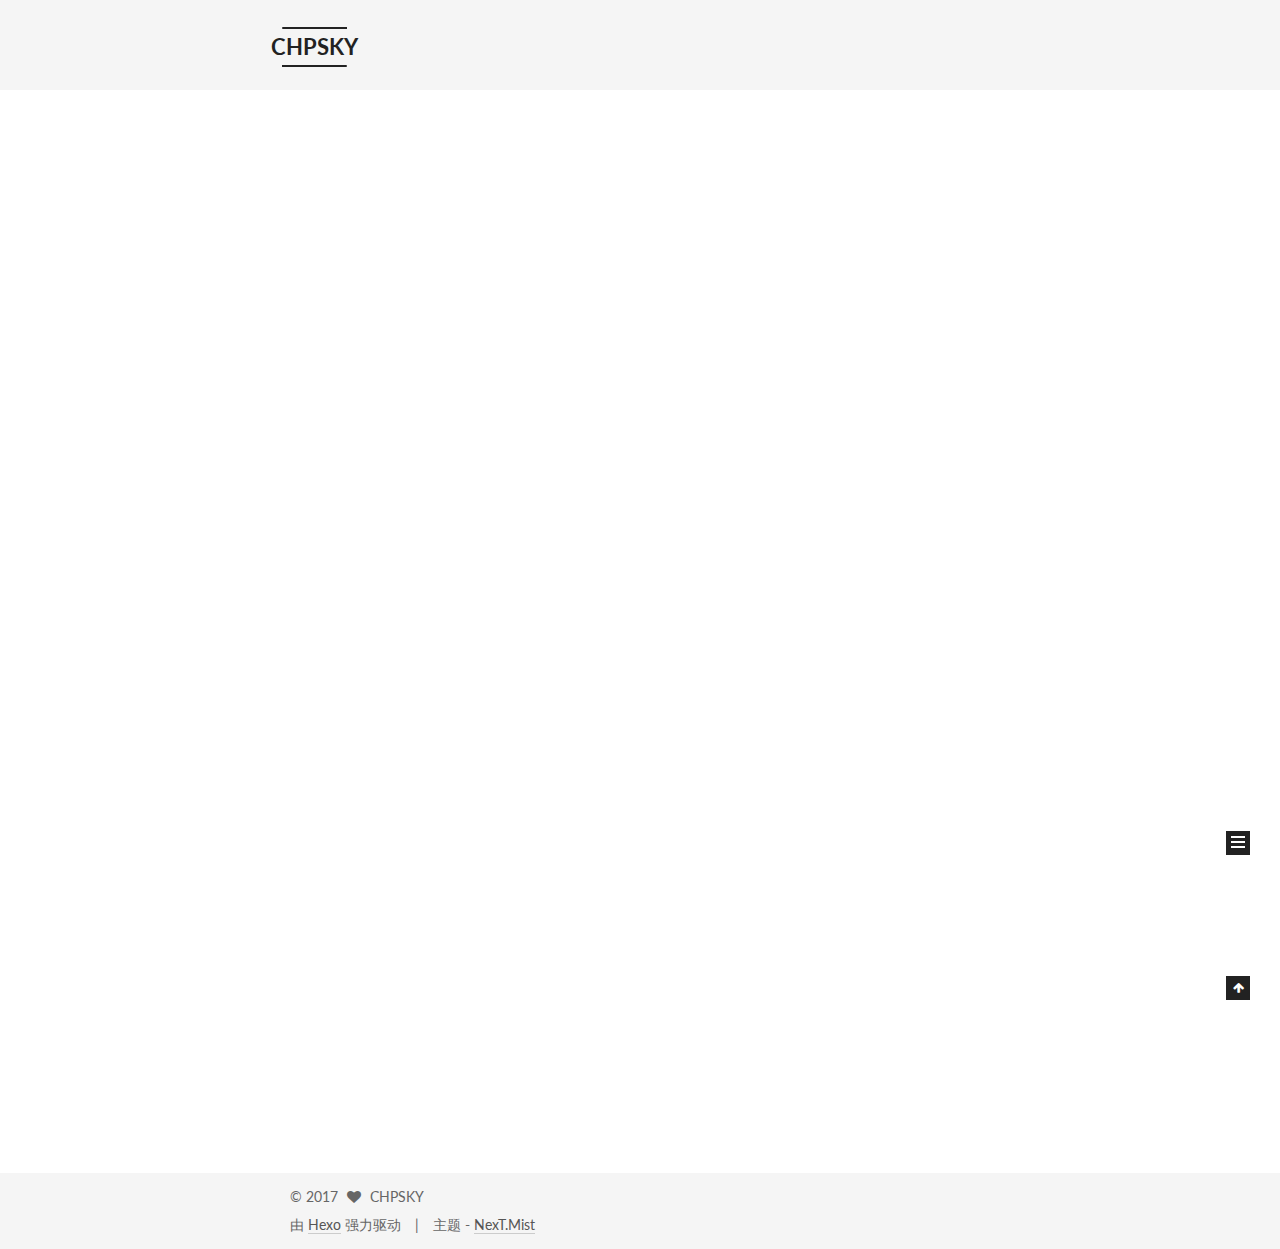
<file: index.html>
<!doctype html>



  


<html class="theme-next mist use-motion" lang="zh-Hans">
<head>
  <meta charset="UTF-8"/>
<meta http-equiv="X-UA-Compatible" content="IE=edge" />
<meta name="viewport" content="width=device-width, initial-scale=1, maximum-scale=1"/>



<meta http-equiv="Cache-Control" content="no-transform" />
<meta http-equiv="Cache-Control" content="no-siteapp" />















  
  
  <link href="/lib/fancybox/source/jquery.fancybox.css?v=2.1.5" rel="stylesheet" type="text/css" />




  
  
  
  

  
    
    
  

  

  

  

  

  
    
    
    <link href="//fonts.googleapis.com/css?family=Lato:300,300italic,400,400italic,700,700italic&subset=latin,latin-ext" rel="stylesheet" type="text/css">
  






<link href="/lib/font-awesome/css/font-awesome.min.css?v=4.6.2" rel="stylesheet" type="text/css" />

<link href="/css/main.css?v=5.1.0" rel="stylesheet" type="text/css" />


  <meta name="keywords" content="Hexo, NexT" />








  <link rel="shortcut icon" type="image/x-icon" href="/favicon.ico?v=5.1.0" />






<meta property="og:type" content="website">
<meta property="og:title" content="CHPSKY">
<meta property="og:url" content="http://yoursite.com/index.html">
<meta property="og:site_name" content="CHPSKY">
<meta name="twitter:card" content="summary">
<meta name="twitter:title" content="CHPSKY">



<script type="text/javascript" id="hexo.configurations">
  var NexT = window.NexT || {};
  var CONFIG = {
    root: '/',
    scheme: 'Mist',
    sidebar: {"position":"left","display":"always","offset":12,"offset_float":0,"b2t":false,"scrollpercent":false},
    fancybox: true,
    motion: true,
    duoshuo: {
      userId: '0',
      author: '博主'
    },
    algolia: {
      applicationID: '',
      apiKey: '',
      indexName: '',
      hits: {"per_page":10},
      labels: {"input_placeholder":"Search for Posts","hits_empty":"We didn't find any results for the search: ${query}","hits_stats":"${hits} results found in ${time} ms"}
    }
  };
</script>



  <link rel="canonical" href="http://yoursite.com/"/>





  <title> CHPSKY </title>
</head>

<body itemscope itemtype="http://schema.org/WebPage" lang="zh-Hans">

  














  
  
    
  

  <div class="container one-collumn sidebar-position-left 
   page-home 
 ">
    <div class="headband"></div>

    <header id="header" class="header" itemscope itemtype="http://schema.org/WPHeader">
      <div class="header-inner"><div class="site-brand-wrapper">
  <div class="site-meta ">
    

    <div class="custom-logo-site-title">
      <a href="/"  class="brand" rel="start">
        <span class="logo-line-before"><i></i></span>
        <span class="site-title">CHPSKY</span>
        <span class="logo-line-after"><i></i></span>
      </a>
    </div>
      
        <p class="site-subtitle"></p>
      
  </div>

  <div class="site-nav-toggle">
    <button>
      <span class="btn-bar"></span>
      <span class="btn-bar"></span>
      <span class="btn-bar"></span>
    </button>
  </div>
</div>

<nav class="site-nav">
  

  
    <ul id="menu" class="menu">
      
        
        <li class="menu-item menu-item-home">
          <a href="/" rel="section">
            
              <i class="menu-item-icon fa fa-fw fa-home"></i> <br />
            
            首页
          </a>
        </li>
      
        
        <li class="menu-item menu-item-archives">
          <a href="/archives" rel="section">
            
              <i class="menu-item-icon fa fa-fw fa-archive"></i> <br />
            
            归档
          </a>
        </li>
      
        
        <li class="menu-item menu-item-tags">
          <a href="/tags" rel="section">
            
              <i class="menu-item-icon fa fa-fw fa-tags"></i> <br />
            
            标签
          </a>
        </li>
      

      
    </ul>
  

  
</nav>



 </div>
    </header>

    <main id="main" class="main">
      <div class="main-inner">
        <div class="content-wrap">
          <div id="content" class="content">
            
  <section id="posts" class="posts-expand">
    
      

  

  
  
  

  <article class="post post-type-normal " itemscope itemtype="http://schema.org/Article">
    <link itemprop="mainEntityOfPage" href="http://yoursite.com/2017/03/07/hello-world/">

    <span hidden itemprop="author" itemscope itemtype="http://schema.org/Person">
      <meta itemprop="name" content="CHPSKY">
      <meta itemprop="description" content="">
      <meta itemprop="image" content="/uploads/IMG_1182.png">
    </span>

    <span hidden itemprop="publisher" itemscope itemtype="http://schema.org/Organization">
      <meta itemprop="name" content="CHPSKY">
    </span>

    
      <header class="post-header">

        
        
          <h1 class="post-title" itemprop="name headline">
            
            
              
                
                <a class="post-title-link" href="/2017/03/07/hello-world/" itemprop="url">
                  Hello World
                </a>
              
            
          </h1>
        

        <div class="post-meta">
          <span class="post-time">
            
              <span class="post-meta-item-icon">
                <i class="fa fa-calendar-o"></i>
              </span>
              
                <span class="post-meta-item-text">发表于</span>
              
              <time title="创建于" itemprop="dateCreated datePublished" datetime="2017-03-07T13:14:08+08:00">
                2017-03-07
              </time>
            

            

            
          </span>

          

          
            
              <span class="post-comments-count">
                <span class="post-meta-divider">|</span>
                <span class="post-meta-item-icon">
                  <i class="fa fa-comment-o"></i>
                </span>
                <a href="/2017/03/07/hello-world/#comments" itemprop="discussionUrl">
                  <span class="post-comments-count ds-thread-count" data-thread-key="2017/03/07/hello-world/" itemprop="commentCount"></span>
                </a>
              </span>
            
          

          
          

          

          

          

        </div>
      </header>
    


    <div class="post-body" itemprop="articleBody">

      
      

      
        
          
            <p>Welcome to <a href="https://hexo.io/" target="_blank" rel="external">Hexo</a>! This is your very first post. Check <a href="https://hexo.io/docs/" target="_blank" rel="external">documentation</a> for more info. If you get any problems when using Hexo, you can find the answer in <a href="https://hexo.io/docs/troubleshooting.html" target="_blank" rel="external">troubleshooting</a> or you can ask me on <a href="https://github.com/hexojs/hexo/issues" target="_blank" rel="external">GitHub</a>.</p>
<h2 id="Quick-Start"><a href="#Quick-Start" class="headerlink" title="Quick Start"></a>Quick Start</h2><h3 id="Create-a-new-post"><a href="#Create-a-new-post" class="headerlink" title="Create a new post"></a>Create a new post</h3><figure class="highlight bash"><table><tr><td class="gutter"><pre><div class="line">1</div></pre></td><td class="code"><pre><div class="line">$ hexo new <span class="string">"My New Post"</span></div></pre></td></tr></table></figure>
<p>More info: <a href="https://hexo.io/docs/writing.html" target="_blank" rel="external">Writing</a></p>
<h3 id="Run-server"><a href="#Run-server" class="headerlink" title="Run server"></a>Run server</h3><figure class="highlight bash"><table><tr><td class="gutter"><pre><div class="line">1</div></pre></td><td class="code"><pre><div class="line">$ hexo server</div></pre></td></tr></table></figure>
<p>More info: <a href="https://hexo.io/docs/server.html" target="_blank" rel="external">Server</a></p>
<h3 id="Generate-static-files"><a href="#Generate-static-files" class="headerlink" title="Generate static files"></a>Generate static files</h3><figure class="highlight bash"><table><tr><td class="gutter"><pre><div class="line">1</div></pre></td><td class="code"><pre><div class="line">$ hexo generate</div></pre></td></tr></table></figure>
<p>More info: <a href="https://hexo.io/docs/generating.html" target="_blank" rel="external">Generating</a></p>
<h3 id="Deploy-to-remote-sites"><a href="#Deploy-to-remote-sites" class="headerlink" title="Deploy to remote sites"></a>Deploy to remote sites</h3><figure class="highlight bash"><table><tr><td class="gutter"><pre><div class="line">1</div></pre></td><td class="code"><pre><div class="line">$ hexo deploy</div></pre></td></tr></table></figure>
<p>More info: <a href="https://hexo.io/docs/deployment.html" target="_blank" rel="external">Deployment</a></p>

          
        
      
    </div>

    <div>
      
    </div>

    <div>
      
    </div>


    <footer class="post-footer">
      

      

      

      
      
        <div class="post-eof"></div>
      
    </footer>
  </article>


    
  </section>

  

          
          </div>
          


          

        </div>
        
          
  
  <div class="sidebar-toggle">
    <div class="sidebar-toggle-line-wrap">
      <span class="sidebar-toggle-line sidebar-toggle-line-first"></span>
      <span class="sidebar-toggle-line sidebar-toggle-line-middle"></span>
      <span class="sidebar-toggle-line sidebar-toggle-line-last"></span>
    </div>
  </div>

  <aside id="sidebar" class="sidebar">
    <div class="sidebar-inner">

      

      

      <section class="site-overview sidebar-panel sidebar-panel-active">
        <div class="site-author motion-element" itemprop="author" itemscope itemtype="http://schema.org/Person">
          <img class="site-author-image" itemprop="image"
               src="/uploads/IMG_1182.png"
               alt="CHPSKY" />
          <p class="site-author-name" itemprop="name">CHPSKY</p>
           
              <p class="site-description motion-element" itemprop="description"></p>
          
        </div>
        <nav class="site-state motion-element">
        
          
            <div class="site-state-item site-state-posts">
              <a href="/archives">
                <span class="site-state-item-count">1</span>
                <span class="site-state-item-name">日志</span>
              </a>
            </div>
          

          

          

        </nav>

        

        <div class="links-of-author motion-element">
          
        </div>

        
        

        
        

        


      </section>

      

      

    </div>
  </aside>


        
      </div>
    </main>

    <footer id="footer" class="footer">
      <div class="footer-inner">
        <div class="copyright" >
  
  &copy; 
  <span itemprop="copyrightYear">2017</span>
  <span class="with-love">
    <i class="fa fa-heart"></i>
  </span>
  <span class="author" itemprop="copyrightHolder">CHPSKY</span>
</div>


<div class="powered-by">
  由 <a class="theme-link" href="https://hexo.io">Hexo</a> 强力驱动
</div>

<div class="theme-info">
  主题 -
  <a class="theme-link" href="https://github.com/iissnan/hexo-theme-next">
    NexT.Mist
  </a>
</div>


        

        
      </div>
    </footer>

    
      <div class="back-to-top">
        <i class="fa fa-arrow-up"></i>
        
      </div>
    
    
  </div>

  

<script type="text/javascript">
  if (Object.prototype.toString.call(window.Promise) !== '[object Function]') {
    window.Promise = null;
  }
</script>









  




  
  <script type="text/javascript" src="/lib/jquery/index.js?v=2.1.3"></script>

  
  <script type="text/javascript" src="/lib/fastclick/lib/fastclick.min.js?v=1.0.6"></script>

  
  <script type="text/javascript" src="/lib/jquery_lazyload/jquery.lazyload.js?v=1.9.7"></script>

  
  <script type="text/javascript" src="/lib/velocity/velocity.min.js?v=1.2.1"></script>

  
  <script type="text/javascript" src="/lib/velocity/velocity.ui.min.js?v=1.2.1"></script>

  
  <script type="text/javascript" src="/lib/fancybox/source/jquery.fancybox.pack.js?v=2.1.5"></script>


  


  <script type="text/javascript" src="/js/src/utils.js?v=5.1.0"></script>

  <script type="text/javascript" src="/js/src/motion.js?v=5.1.0"></script>



  
  

  

  


  <script type="text/javascript" src="/js/src/bootstrap.js?v=5.1.0"></script>



  

  
    
  

  <script type="text/javascript">
    var duoshuoQuery = {short_name:"chpsky"};
    (function() {
      var ds = document.createElement('script');
      ds.type = 'text/javascript';ds.async = true;
      ds.id = 'duoshuo-script';
      ds.src = (document.location.protocol == 'https:' ? 'https:' : 'http:') + '//static.duoshuo.com/embed.js';
      ds.charset = 'UTF-8';
      (document.getElementsByTagName('head')[0]
      || document.getElementsByTagName('body')[0]).appendChild(ds);
    })();
  </script>

  
    
    
    <script src="/lib/ua-parser-js/dist/ua-parser.min.js?v=0.7.9"></script>
    <script src="/js/src/hook-duoshuo.js"></script>
  













  
  

  

  

  

  


  

</body>
</html>
</file>
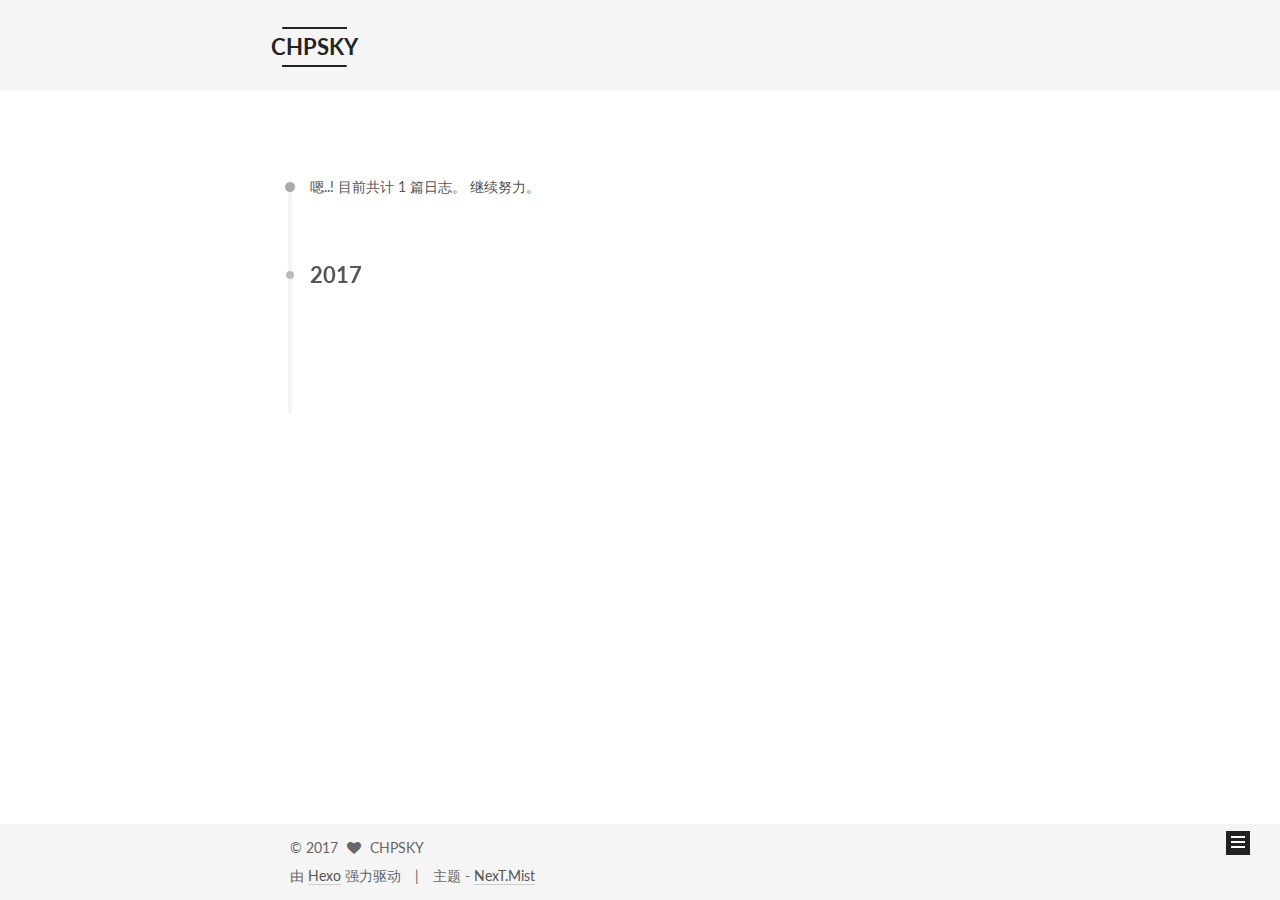
<file: archives/index.html>
<!doctype html>



  


<html class="theme-next mist use-motion" lang="zh-Hans">
<head>
  <meta charset="UTF-8"/>
<meta http-equiv="X-UA-Compatible" content="IE=edge" />
<meta name="viewport" content="width=device-width, initial-scale=1, maximum-scale=1"/>



<meta http-equiv="Cache-Control" content="no-transform" />
<meta http-equiv="Cache-Control" content="no-siteapp" />















  
  
  <link href="/lib/fancybox/source/jquery.fancybox.css?v=2.1.5" rel="stylesheet" type="text/css" />




  
  
  
  

  
    
    
  

  

  

  

  

  
    
    
    <link href="//fonts.googleapis.com/css?family=Lato:300,300italic,400,400italic,700,700italic&subset=latin,latin-ext" rel="stylesheet" type="text/css">
  






<link href="/lib/font-awesome/css/font-awesome.min.css?v=4.6.2" rel="stylesheet" type="text/css" />

<link href="/css/main.css?v=5.1.0" rel="stylesheet" type="text/css" />


  <meta name="keywords" content="Hexo, NexT" />








  <link rel="shortcut icon" type="image/x-icon" href="/favicon.ico?v=5.1.0" />






<meta property="og:type" content="website">
<meta property="og:title" content="CHPSKY">
<meta property="og:url" content="http://yoursite.com/archives/index.html">
<meta property="og:site_name" content="CHPSKY">
<meta name="twitter:card" content="summary">
<meta name="twitter:title" content="CHPSKY">



<script type="text/javascript" id="hexo.configurations">
  var NexT = window.NexT || {};
  var CONFIG = {
    root: '/',
    scheme: 'Mist',
    sidebar: {"position":"left","display":"always","offset":12,"offset_float":0,"b2t":false,"scrollpercent":false},
    fancybox: true,
    motion: true,
    duoshuo: {
      userId: '0',
      author: '博主'
    },
    algolia: {
      applicationID: '',
      apiKey: '',
      indexName: '',
      hits: {"per_page":10},
      labels: {"input_placeholder":"Search for Posts","hits_empty":"We didn't find any results for the search: ${query}","hits_stats":"${hits} results found in ${time} ms"}
    }
  };
</script>



  <link rel="canonical" href="http://yoursite.com/archives/"/>





  <title> 归档 | CHPSKY </title>
</head>

<body itemscope itemtype="http://schema.org/WebPage" lang="zh-Hans">

  














  
  
    
  

  <div class="container one-collumn sidebar-position-left  page-archive  ">
    <div class="headband"></div>

    <header id="header" class="header" itemscope itemtype="http://schema.org/WPHeader">
      <div class="header-inner"><div class="site-brand-wrapper">
  <div class="site-meta ">
    

    <div class="custom-logo-site-title">
      <a href="/"  class="brand" rel="start">
        <span class="logo-line-before"><i></i></span>
        <span class="site-title">CHPSKY</span>
        <span class="logo-line-after"><i></i></span>
      </a>
    </div>
      
        <p class="site-subtitle"></p>
      
  </div>

  <div class="site-nav-toggle">
    <button>
      <span class="btn-bar"></span>
      <span class="btn-bar"></span>
      <span class="btn-bar"></span>
    </button>
  </div>
</div>

<nav class="site-nav">
  

  
    <ul id="menu" class="menu">
      
        
        <li class="menu-item menu-item-home">
          <a href="/" rel="section">
            
              <i class="menu-item-icon fa fa-fw fa-home"></i> <br />
            
            首页
          </a>
        </li>
      
        
        <li class="menu-item menu-item-archives">
          <a href="/archives" rel="section">
            
              <i class="menu-item-icon fa fa-fw fa-archive"></i> <br />
            
            归档
          </a>
        </li>
      
        
        <li class="menu-item menu-item-tags">
          <a href="/tags" rel="section">
            
              <i class="menu-item-icon fa fa-fw fa-tags"></i> <br />
            
            标签
          </a>
        </li>
      

      
    </ul>
  

  
</nav>



 </div>
    </header>

    <main id="main" class="main">
      <div class="main-inner">
        <div class="content-wrap">
          <div id="content" class="content">
            

  <section id="posts" class="posts-collapse">
    <span class="archive-move-on"></span>

    <span class="archive-page-counter">
      
      
      
        
      
      嗯..! 目前共计 1 篇日志。 继续努力。
    </span>

    

      
      
      

      
        
        <div class="collection-title">
          <h2 class="archive-year motion-element" id="archive-year-2017">2017</h2>
        </div>
      
      

      

  <article class="post post-type-normal" itemscope itemtype="http://schema.org/Article">
    <header class="post-header">

      <h1 class="post-title">
        
            <a class="post-title-link" href="/2017/03/07/hello-world/" itemprop="url">
              
                <span itemprop="name">Hello World</span>
              
            </a>
        
      </h1>

      <div class="post-meta">
        <time class="post-time" itemprop="dateCreated"
              datetime="2017-03-07T13:14:08+08:00"
              content="2017-03-07" >
          03-07
        </time>
      </div>

    </header>
  </article>



    

  </section>

  


          
          </div>
          


          

        </div>
        
          
  
  <div class="sidebar-toggle">
    <div class="sidebar-toggle-line-wrap">
      <span class="sidebar-toggle-line sidebar-toggle-line-first"></span>
      <span class="sidebar-toggle-line sidebar-toggle-line-middle"></span>
      <span class="sidebar-toggle-line sidebar-toggle-line-last"></span>
    </div>
  </div>

  <aside id="sidebar" class="sidebar">
    <div class="sidebar-inner">

      

      

      <section class="site-overview sidebar-panel sidebar-panel-active">
        <div class="site-author motion-element" itemprop="author" itemscope itemtype="http://schema.org/Person">
          <img class="site-author-image" itemprop="image"
               src="/uploads/IMG_1182.png"
               alt="CHPSKY" />
          <p class="site-author-name" itemprop="name">CHPSKY</p>
           
              <p class="site-description motion-element" itemprop="description"></p>
          
        </div>
        <nav class="site-state motion-element">
        
          
            <div class="site-state-item site-state-posts">
              <a href="/archives">
                <span class="site-state-item-count">1</span>
                <span class="site-state-item-name">日志</span>
              </a>
            </div>
          

          

          

        </nav>

        

        <div class="links-of-author motion-element">
          
        </div>

        
        

        
        

        


      </section>

      

      

    </div>
  </aside>


        
      </div>
    </main>

    <footer id="footer" class="footer">
      <div class="footer-inner">
        <div class="copyright" >
  
  &copy; 
  <span itemprop="copyrightYear">2017</span>
  <span class="with-love">
    <i class="fa fa-heart"></i>
  </span>
  <span class="author" itemprop="copyrightHolder">CHPSKY</span>
</div>


<div class="powered-by">
  由 <a class="theme-link" href="https://hexo.io">Hexo</a> 强力驱动
</div>

<div class="theme-info">
  主题 -
  <a class="theme-link" href="https://github.com/iissnan/hexo-theme-next">
    NexT.Mist
  </a>
</div>


        

        
      </div>
    </footer>

    
      <div class="back-to-top">
        <i class="fa fa-arrow-up"></i>
        
      </div>
    
    
  </div>

  

<script type="text/javascript">
  if (Object.prototype.toString.call(window.Promise) !== '[object Function]') {
    window.Promise = null;
  }
</script>









  




  
  <script type="text/javascript" src="/lib/jquery/index.js?v=2.1.3"></script>

  
  <script type="text/javascript" src="/lib/fastclick/lib/fastclick.min.js?v=1.0.6"></script>

  
  <script type="text/javascript" src="/lib/jquery_lazyload/jquery.lazyload.js?v=1.9.7"></script>

  
  <script type="text/javascript" src="/lib/velocity/velocity.min.js?v=1.2.1"></script>

  
  <script type="text/javascript" src="/lib/velocity/velocity.ui.min.js?v=1.2.1"></script>

  
  <script type="text/javascript" src="/lib/fancybox/source/jquery.fancybox.pack.js?v=2.1.5"></script>


  


  <script type="text/javascript" src="/js/src/utils.js?v=5.1.0"></script>

  <script type="text/javascript" src="/js/src/motion.js?v=5.1.0"></script>



  
  

  
  
    <script type="text/javascript" id="motion.page.archive">
      $('.archive-year').velocity('transition.slideLeftIn');
    </script>
  


  


  <script type="text/javascript" src="/js/src/bootstrap.js?v=5.1.0"></script>



  

  
    
  

  <script type="text/javascript">
    var duoshuoQuery = {short_name:"chpsky"};
    (function() {
      var ds = document.createElement('script');
      ds.type = 'text/javascript';ds.async = true;
      ds.id = 'duoshuo-script';
      ds.src = (document.location.protocol == 'https:' ? 'https:' : 'http:') + '//static.duoshuo.com/embed.js';
      ds.charset = 'UTF-8';
      (document.getElementsByTagName('head')[0]
      || document.getElementsByTagName('body')[0]).appendChild(ds);
    })();
  </script>

  
    
    
    <script src="/lib/ua-parser-js/dist/ua-parser.min.js?v=0.7.9"></script>
    <script src="/js/src/hook-duoshuo.js"></script>
  













  
  

  

  

  

  


  

</body>
</html>
</file>
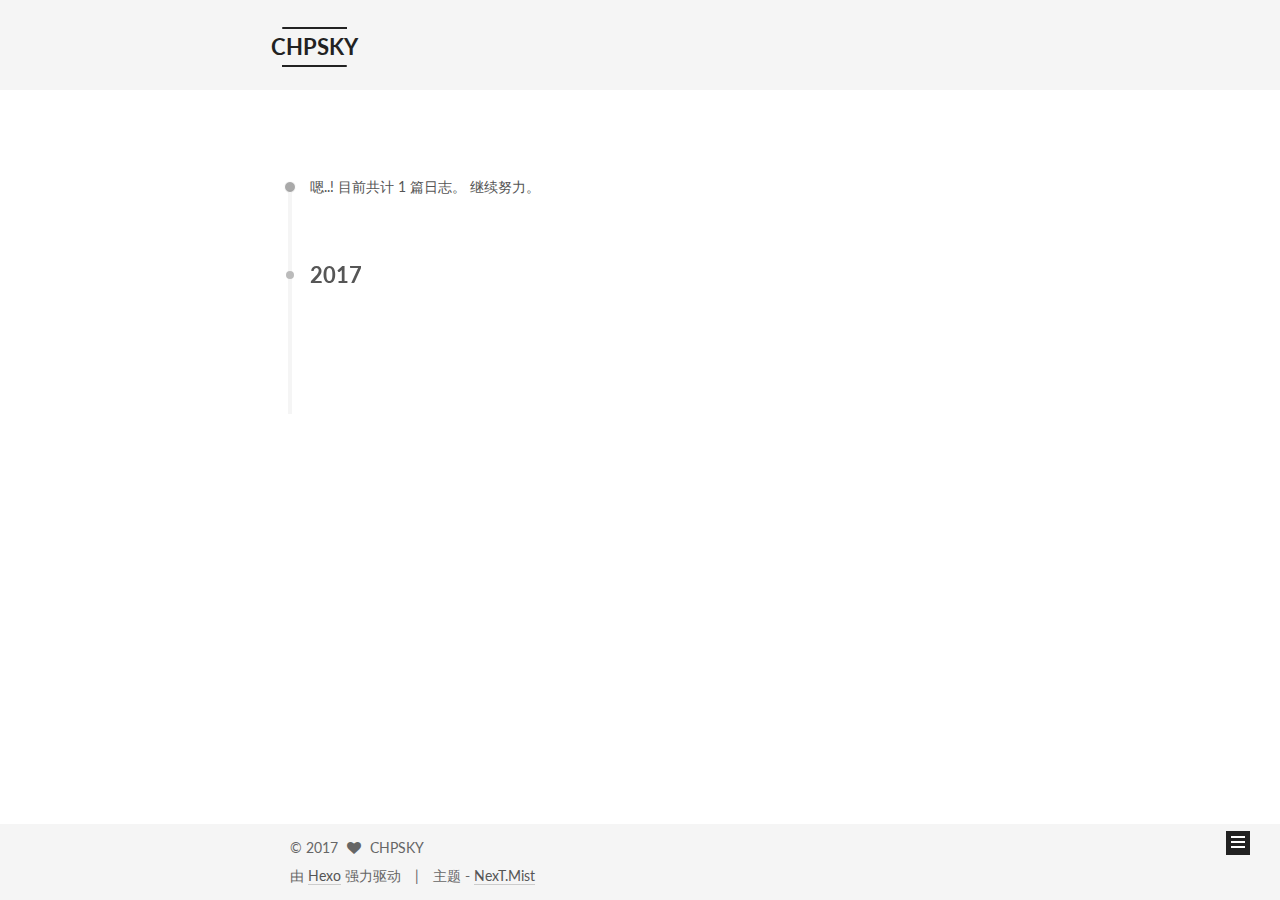
<file: archives/2017/index.html>
<!doctype html>



  


<html class="theme-next mist use-motion" lang="zh-Hans">
<head>
  <meta charset="UTF-8"/>
<meta http-equiv="X-UA-Compatible" content="IE=edge" />
<meta name="viewport" content="width=device-width, initial-scale=1, maximum-scale=1"/>



<meta http-equiv="Cache-Control" content="no-transform" />
<meta http-equiv="Cache-Control" content="no-siteapp" />















  
  
  <link href="/lib/fancybox/source/jquery.fancybox.css?v=2.1.5" rel="stylesheet" type="text/css" />




  
  
  
  

  
    
    
  

  

  

  

  

  
    
    
    <link href="//fonts.googleapis.com/css?family=Lato:300,300italic,400,400italic,700,700italic&subset=latin,latin-ext" rel="stylesheet" type="text/css">
  






<link href="/lib/font-awesome/css/font-awesome.min.css?v=4.6.2" rel="stylesheet" type="text/css" />

<link href="/css/main.css?v=5.1.0" rel="stylesheet" type="text/css" />


  <meta name="keywords" content="Hexo, NexT" />








  <link rel="shortcut icon" type="image/x-icon" href="/favicon.ico?v=5.1.0" />






<meta property="og:type" content="website">
<meta property="og:title" content="CHPSKY">
<meta property="og:url" content="http://yoursite.com/archives/2017/index.html">
<meta property="og:site_name" content="CHPSKY">
<meta name="twitter:card" content="summary">
<meta name="twitter:title" content="CHPSKY">



<script type="text/javascript" id="hexo.configurations">
  var NexT = window.NexT || {};
  var CONFIG = {
    root: '/',
    scheme: 'Mist',
    sidebar: {"position":"left","display":"always","offset":12,"offset_float":0,"b2t":false,"scrollpercent":false},
    fancybox: true,
    motion: true,
    duoshuo: {
      userId: '0',
      author: '博主'
    },
    algolia: {
      applicationID: '',
      apiKey: '',
      indexName: '',
      hits: {"per_page":10},
      labels: {"input_placeholder":"Search for Posts","hits_empty":"We didn't find any results for the search: ${query}","hits_stats":"${hits} results found in ${time} ms"}
    }
  };
</script>



  <link rel="canonical" href="http://yoursite.com/archives/2017/"/>





  <title> 归档 | CHPSKY </title>
</head>

<body itemscope itemtype="http://schema.org/WebPage" lang="zh-Hans">

  














  
  
    
  

  <div class="container one-collumn sidebar-position-left  page-archive  ">
    <div class="headband"></div>

    <header id="header" class="header" itemscope itemtype="http://schema.org/WPHeader">
      <div class="header-inner"><div class="site-brand-wrapper">
  <div class="site-meta ">
    

    <div class="custom-logo-site-title">
      <a href="/"  class="brand" rel="start">
        <span class="logo-line-before"><i></i></span>
        <span class="site-title">CHPSKY</span>
        <span class="logo-line-after"><i></i></span>
      </a>
    </div>
      
        <p class="site-subtitle"></p>
      
  </div>

  <div class="site-nav-toggle">
    <button>
      <span class="btn-bar"></span>
      <span class="btn-bar"></span>
      <span class="btn-bar"></span>
    </button>
  </div>
</div>

<nav class="site-nav">
  

  
    <ul id="menu" class="menu">
      
        
        <li class="menu-item menu-item-home">
          <a href="/" rel="section">
            
              <i class="menu-item-icon fa fa-fw fa-home"></i> <br />
            
            首页
          </a>
        </li>
      
        
        <li class="menu-item menu-item-archives">
          <a href="/archives" rel="section">
            
              <i class="menu-item-icon fa fa-fw fa-archive"></i> <br />
            
            归档
          </a>
        </li>
      
        
        <li class="menu-item menu-item-tags">
          <a href="/tags" rel="section">
            
              <i class="menu-item-icon fa fa-fw fa-tags"></i> <br />
            
            标签
          </a>
        </li>
      

      
    </ul>
  

  
</nav>



 </div>
    </header>

    <main id="main" class="main">
      <div class="main-inner">
        <div class="content-wrap">
          <div id="content" class="content">
            

  <section id="posts" class="posts-collapse">
    <span class="archive-move-on"></span>

    <span class="archive-page-counter">
      
      
      
        
      
      嗯..! 目前共计 1 篇日志。 继续努力。
    </span>

    

      
      
      

      
        
        <div class="collection-title">
          <h2 class="archive-year motion-element" id="archive-year-2017">2017</h2>
        </div>
      
      

      

  <article class="post post-type-normal" itemscope itemtype="http://schema.org/Article">
    <header class="post-header">

      <h1 class="post-title">
        
            <a class="post-title-link" href="/2017/03/07/hello-world/" itemprop="url">
              
                <span itemprop="name">Hello World</span>
              
            </a>
        
      </h1>

      <div class="post-meta">
        <time class="post-time" itemprop="dateCreated"
              datetime="2017-03-07T13:14:08+08:00"
              content="2017-03-07" >
          03-07
        </time>
      </div>

    </header>
  </article>



    

  </section>

  


          
          </div>
          


          

        </div>
        
          
  
  <div class="sidebar-toggle">
    <div class="sidebar-toggle-line-wrap">
      <span class="sidebar-toggle-line sidebar-toggle-line-first"></span>
      <span class="sidebar-toggle-line sidebar-toggle-line-middle"></span>
      <span class="sidebar-toggle-line sidebar-toggle-line-last"></span>
    </div>
  </div>

  <aside id="sidebar" class="sidebar">
    <div class="sidebar-inner">

      

      

      <section class="site-overview sidebar-panel sidebar-panel-active">
        <div class="site-author motion-element" itemprop="author" itemscope itemtype="http://schema.org/Person">
          <img class="site-author-image" itemprop="image"
               src="/uploads/IMG_1182.png"
               alt="CHPSKY" />
          <p class="site-author-name" itemprop="name">CHPSKY</p>
           
              <p class="site-description motion-element" itemprop="description"></p>
          
        </div>
        <nav class="site-state motion-element">
        
          
            <div class="site-state-item site-state-posts">
              <a href="/archives">
                <span class="site-state-item-count">1</span>
                <span class="site-state-item-name">日志</span>
              </a>
            </div>
          

          

          

        </nav>

        

        <div class="links-of-author motion-element">
          
        </div>

        
        

        
        

        


      </section>

      

      

    </div>
  </aside>


        
      </div>
    </main>

    <footer id="footer" class="footer">
      <div class="footer-inner">
        <div class="copyright" >
  
  &copy; 
  <span itemprop="copyrightYear">2017</span>
  <span class="with-love">
    <i class="fa fa-heart"></i>
  </span>
  <span class="author" itemprop="copyrightHolder">CHPSKY</span>
</div>


<div class="powered-by">
  由 <a class="theme-link" href="https://hexo.io">Hexo</a> 强力驱动
</div>

<div class="theme-info">
  主题 -
  <a class="theme-link" href="https://github.com/iissnan/hexo-theme-next">
    NexT.Mist
  </a>
</div>


        

        
      </div>
    </footer>

    
      <div class="back-to-top">
        <i class="fa fa-arrow-up"></i>
        
      </div>
    
    
  </div>

  

<script type="text/javascript">
  if (Object.prototype.toString.call(window.Promise) !== '[object Function]') {
    window.Promise = null;
  }
</script>









  




  
  <script type="text/javascript" src="/lib/jquery/index.js?v=2.1.3"></script>

  
  <script type="text/javascript" src="/lib/fastclick/lib/fastclick.min.js?v=1.0.6"></script>

  
  <script type="text/javascript" src="/lib/jquery_lazyload/jquery.lazyload.js?v=1.9.7"></script>

  
  <script type="text/javascript" src="/lib/velocity/velocity.min.js?v=1.2.1"></script>

  
  <script type="text/javascript" src="/lib/velocity/velocity.ui.min.js?v=1.2.1"></script>

  
  <script type="text/javascript" src="/lib/fancybox/source/jquery.fancybox.pack.js?v=2.1.5"></script>


  


  <script type="text/javascript" src="/js/src/utils.js?v=5.1.0"></script>

  <script type="text/javascript" src="/js/src/motion.js?v=5.1.0"></script>



  
  

  
  
    <script type="text/javascript" id="motion.page.archive">
      $('.archive-year').velocity('transition.slideLeftIn');
    </script>
  


  


  <script type="text/javascript" src="/js/src/bootstrap.js?v=5.1.0"></script>



  

  
    
  

  <script type="text/javascript">
    var duoshuoQuery = {short_name:"chpsky"};
    (function() {
      var ds = document.createElement('script');
      ds.type = 'text/javascript';ds.async = true;
      ds.id = 'duoshuo-script';
      ds.src = (document.location.protocol == 'https:' ? 'https:' : 'http:') + '//static.duoshuo.com/embed.js';
      ds.charset = 'UTF-8';
      (document.getElementsByTagName('head')[0]
      || document.getElementsByTagName('body')[0]).appendChild(ds);
    })();
  </script>

  
    
    
    <script src="/lib/ua-parser-js/dist/ua-parser.min.js?v=0.7.9"></script>
    <script src="/js/src/hook-duoshuo.js"></script>
  













  
  

  

  

  

  


  

</body>
</html>
</file>
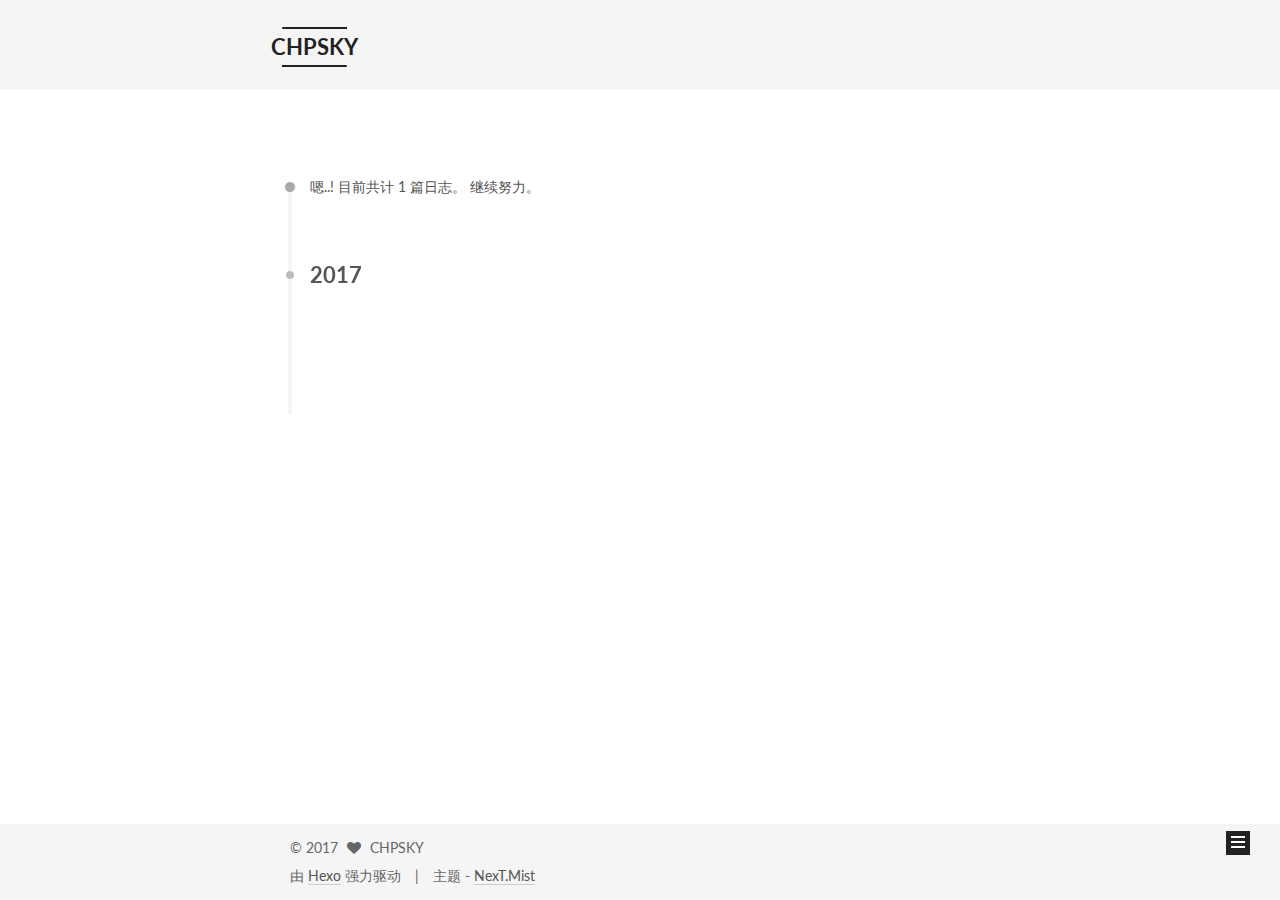
<file: archives/2017/03/index.html>
<!doctype html>



  


<html class="theme-next mist use-motion" lang="zh-Hans">
<head>
  <meta charset="UTF-8"/>
<meta http-equiv="X-UA-Compatible" content="IE=edge" />
<meta name="viewport" content="width=device-width, initial-scale=1, maximum-scale=1"/>



<meta http-equiv="Cache-Control" content="no-transform" />
<meta http-equiv="Cache-Control" content="no-siteapp" />















  
  
  <link href="/lib/fancybox/source/jquery.fancybox.css?v=2.1.5" rel="stylesheet" type="text/css" />




  
  
  
  

  
    
    
  

  

  

  

  

  
    
    
    <link href="//fonts.googleapis.com/css?family=Lato:300,300italic,400,400italic,700,700italic&subset=latin,latin-ext" rel="stylesheet" type="text/css">
  






<link href="/lib/font-awesome/css/font-awesome.min.css?v=4.6.2" rel="stylesheet" type="text/css" />

<link href="/css/main.css?v=5.1.0" rel="stylesheet" type="text/css" />


  <meta name="keywords" content="Hexo, NexT" />








  <link rel="shortcut icon" type="image/x-icon" href="/favicon.ico?v=5.1.0" />






<meta property="og:type" content="website">
<meta property="og:title" content="CHPSKY">
<meta property="og:url" content="http://yoursite.com/archives/2017/03/index.html">
<meta property="og:site_name" content="CHPSKY">
<meta name="twitter:card" content="summary">
<meta name="twitter:title" content="CHPSKY">



<script type="text/javascript" id="hexo.configurations">
  var NexT = window.NexT || {};
  var CONFIG = {
    root: '/',
    scheme: 'Mist',
    sidebar: {"position":"left","display":"always","offset":12,"offset_float":0,"b2t":false,"scrollpercent":false},
    fancybox: true,
    motion: true,
    duoshuo: {
      userId: '0',
      author: '博主'
    },
    algolia: {
      applicationID: '',
      apiKey: '',
      indexName: '',
      hits: {"per_page":10},
      labels: {"input_placeholder":"Search for Posts","hits_empty":"We didn't find any results for the search: ${query}","hits_stats":"${hits} results found in ${time} ms"}
    }
  };
</script>



  <link rel="canonical" href="http://yoursite.com/archives/2017/03/"/>





  <title> 归档 | CHPSKY </title>
</head>

<body itemscope itemtype="http://schema.org/WebPage" lang="zh-Hans">

  














  
  
    
  

  <div class="container one-collumn sidebar-position-left  page-archive  ">
    <div class="headband"></div>

    <header id="header" class="header" itemscope itemtype="http://schema.org/WPHeader">
      <div class="header-inner"><div class="site-brand-wrapper">
  <div class="site-meta ">
    

    <div class="custom-logo-site-title">
      <a href="/"  class="brand" rel="start">
        <span class="logo-line-before"><i></i></span>
        <span class="site-title">CHPSKY</span>
        <span class="logo-line-after"><i></i></span>
      </a>
    </div>
      
        <p class="site-subtitle"></p>
      
  </div>

  <div class="site-nav-toggle">
    <button>
      <span class="btn-bar"></span>
      <span class="btn-bar"></span>
      <span class="btn-bar"></span>
    </button>
  </div>
</div>

<nav class="site-nav">
  

  
    <ul id="menu" class="menu">
      
        
        <li class="menu-item menu-item-home">
          <a href="/" rel="section">
            
              <i class="menu-item-icon fa fa-fw fa-home"></i> <br />
            
            首页
          </a>
        </li>
      
        
        <li class="menu-item menu-item-archives">
          <a href="/archives" rel="section">
            
              <i class="menu-item-icon fa fa-fw fa-archive"></i> <br />
            
            归档
          </a>
        </li>
      
        
        <li class="menu-item menu-item-tags">
          <a href="/tags" rel="section">
            
              <i class="menu-item-icon fa fa-fw fa-tags"></i> <br />
            
            标签
          </a>
        </li>
      

      
    </ul>
  

  
</nav>



 </div>
    </header>

    <main id="main" class="main">
      <div class="main-inner">
        <div class="content-wrap">
          <div id="content" class="content">
            

  <section id="posts" class="posts-collapse">
    <span class="archive-move-on"></span>

    <span class="archive-page-counter">
      
      
      
        
      
      嗯..! 目前共计 1 篇日志。 继续努力。
    </span>

    

      
      
      

      
        
        <div class="collection-title">
          <h2 class="archive-year motion-element" id="archive-year-2017">2017</h2>
        </div>
      
      

      

  <article class="post post-type-normal" itemscope itemtype="http://schema.org/Article">
    <header class="post-header">

      <h1 class="post-title">
        
            <a class="post-title-link" href="/2017/03/07/hello-world/" itemprop="url">
              
                <span itemprop="name">Hello World</span>
              
            </a>
        
      </h1>

      <div class="post-meta">
        <time class="post-time" itemprop="dateCreated"
              datetime="2017-03-07T13:14:08+08:00"
              content="2017-03-07" >
          03-07
        </time>
      </div>

    </header>
  </article>



    

  </section>

  


          
          </div>
          


          

        </div>
        
          
  
  <div class="sidebar-toggle">
    <div class="sidebar-toggle-line-wrap">
      <span class="sidebar-toggle-line sidebar-toggle-line-first"></span>
      <span class="sidebar-toggle-line sidebar-toggle-line-middle"></span>
      <span class="sidebar-toggle-line sidebar-toggle-line-last"></span>
    </div>
  </div>

  <aside id="sidebar" class="sidebar">
    <div class="sidebar-inner">

      

      

      <section class="site-overview sidebar-panel sidebar-panel-active">
        <div class="site-author motion-element" itemprop="author" itemscope itemtype="http://schema.org/Person">
          <img class="site-author-image" itemprop="image"
               src="/uploads/IMG_1182.png"
               alt="CHPSKY" />
          <p class="site-author-name" itemprop="name">CHPSKY</p>
           
              <p class="site-description motion-element" itemprop="description"></p>
          
        </div>
        <nav class="site-state motion-element">
        
          
            <div class="site-state-item site-state-posts">
              <a href="/archives">
                <span class="site-state-item-count">1</span>
                <span class="site-state-item-name">日志</span>
              </a>
            </div>
          

          

          

        </nav>

        

        <div class="links-of-author motion-element">
          
        </div>

        
        

        
        

        


      </section>

      

      

    </div>
  </aside>


        
      </div>
    </main>

    <footer id="footer" class="footer">
      <div class="footer-inner">
        <div class="copyright" >
  
  &copy; 
  <span itemprop="copyrightYear">2017</span>
  <span class="with-love">
    <i class="fa fa-heart"></i>
  </span>
  <span class="author" itemprop="copyrightHolder">CHPSKY</span>
</div>


<div class="powered-by">
  由 <a class="theme-link" href="https://hexo.io">Hexo</a> 强力驱动
</div>

<div class="theme-info">
  主题 -
  <a class="theme-link" href="https://github.com/iissnan/hexo-theme-next">
    NexT.Mist
  </a>
</div>


        

        
      </div>
    </footer>

    
      <div class="back-to-top">
        <i class="fa fa-arrow-up"></i>
        
      </div>
    
    
  </div>

  

<script type="text/javascript">
  if (Object.prototype.toString.call(window.Promise) !== '[object Function]') {
    window.Promise = null;
  }
</script>









  




  
  <script type="text/javascript" src="/lib/jquery/index.js?v=2.1.3"></script>

  
  <script type="text/javascript" src="/lib/fastclick/lib/fastclick.min.js?v=1.0.6"></script>

  
  <script type="text/javascript" src="/lib/jquery_lazyload/jquery.lazyload.js?v=1.9.7"></script>

  
  <script type="text/javascript" src="/lib/velocity/velocity.min.js?v=1.2.1"></script>

  
  <script type="text/javascript" src="/lib/velocity/velocity.ui.min.js?v=1.2.1"></script>

  
  <script type="text/javascript" src="/lib/fancybox/source/jquery.fancybox.pack.js?v=2.1.5"></script>


  


  <script type="text/javascript" src="/js/src/utils.js?v=5.1.0"></script>

  <script type="text/javascript" src="/js/src/motion.js?v=5.1.0"></script>



  
  

  
  
    <script type="text/javascript" id="motion.page.archive">
      $('.archive-year').velocity('transition.slideLeftIn');
    </script>
  


  


  <script type="text/javascript" src="/js/src/bootstrap.js?v=5.1.0"></script>



  

  
    
  

  <script type="text/javascript">
    var duoshuoQuery = {short_name:"chpsky"};
    (function() {
      var ds = document.createElement('script');
      ds.type = 'text/javascript';ds.async = true;
      ds.id = 'duoshuo-script';
      ds.src = (document.location.protocol == 'https:' ? 'https:' : 'http:') + '//static.duoshuo.com/embed.js';
      ds.charset = 'UTF-8';
      (document.getElementsByTagName('head')[0]
      || document.getElementsByTagName('body')[0]).appendChild(ds);
    })();
  </script>

  
    
    
    <script src="/lib/ua-parser-js/dist/ua-parser.min.js?v=0.7.9"></script>
    <script src="/js/src/hook-duoshuo.js"></script>
  













  
  

  

  

  

  


  

</body>
</html>
</file>
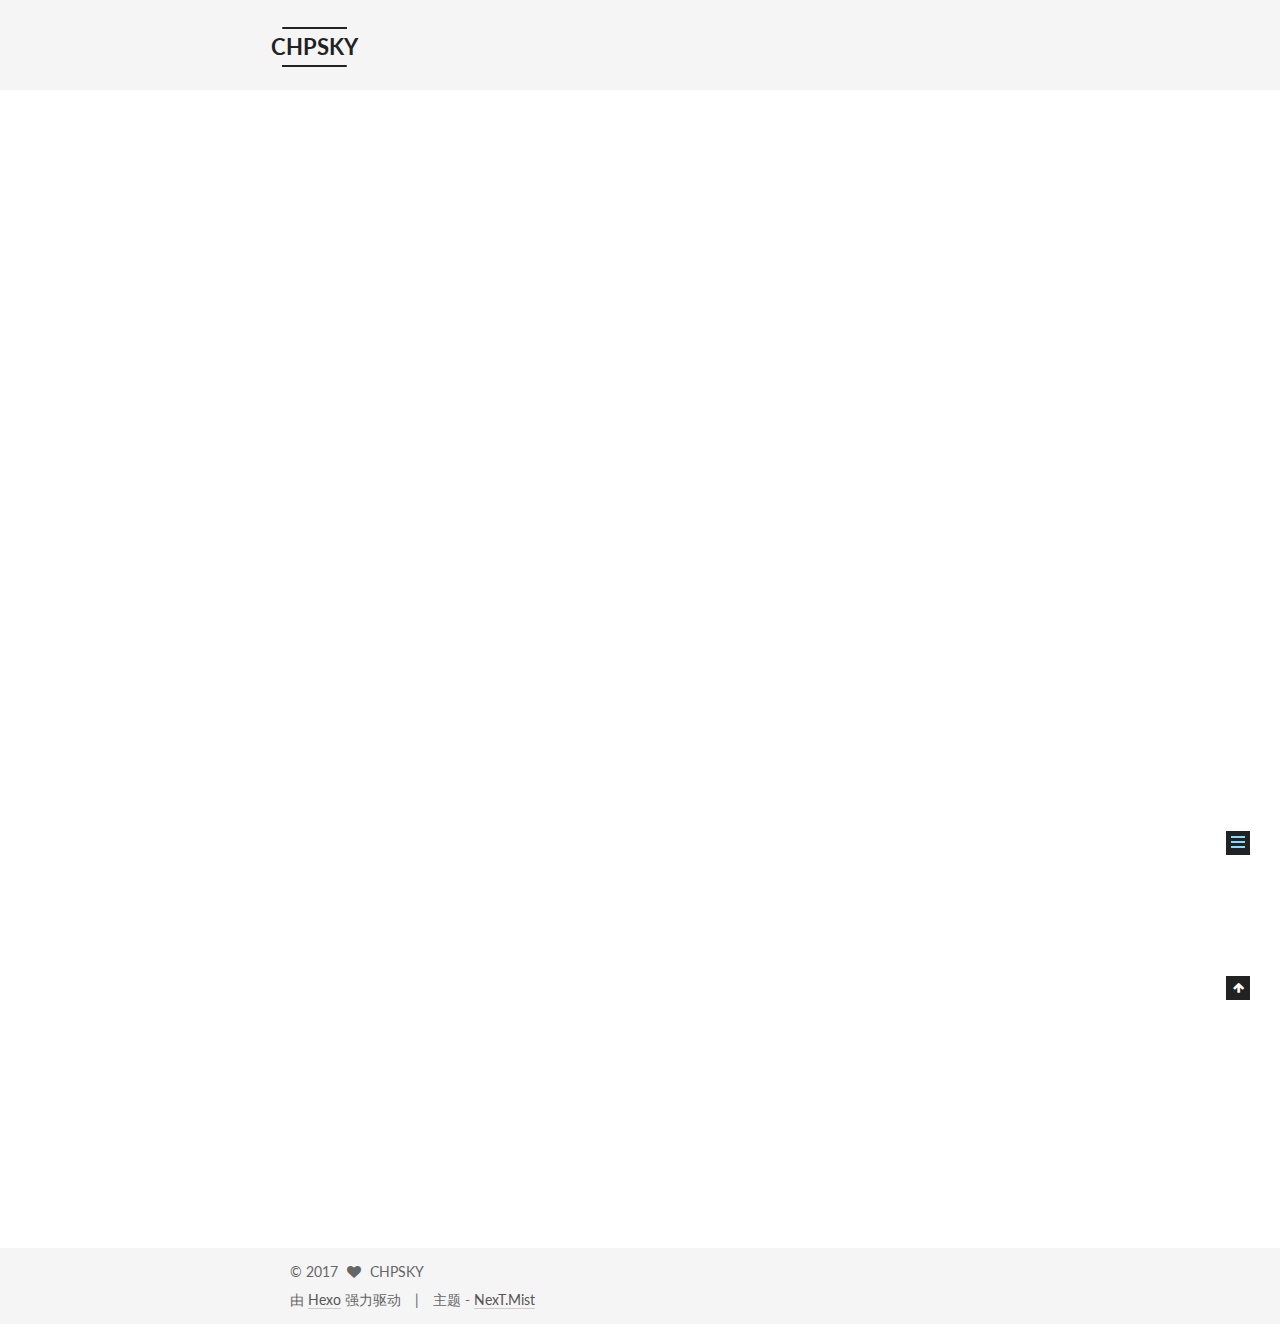
<file: 2017/03/07/hello-world/index.html>
<!doctype html>



  


<html class="theme-next mist use-motion" lang="zh-Hans">
<head>
  <meta charset="UTF-8"/>
<meta http-equiv="X-UA-Compatible" content="IE=edge" />
<meta name="viewport" content="width=device-width, initial-scale=1, maximum-scale=1"/>



<meta http-equiv="Cache-Control" content="no-transform" />
<meta http-equiv="Cache-Control" content="no-siteapp" />















  
  
  <link href="/lib/fancybox/source/jquery.fancybox.css?v=2.1.5" rel="stylesheet" type="text/css" />




  
  
  
  

  
    
    
  

  

  

  

  

  
    
    
    <link href="//fonts.googleapis.com/css?family=Lato:300,300italic,400,400italic,700,700italic&subset=latin,latin-ext" rel="stylesheet" type="text/css">
  






<link href="/lib/font-awesome/css/font-awesome.min.css?v=4.6.2" rel="stylesheet" type="text/css" />

<link href="/css/main.css?v=5.1.0" rel="stylesheet" type="text/css" />


  <meta name="keywords" content="Hexo, NexT" />








  <link rel="shortcut icon" type="image/x-icon" href="/favicon.ico?v=5.1.0" />






<meta name="description" content="Welcome to Hexo! This is your very first post. Check documentation for more info. If you get any problems when using Hexo, you can find the answer in troubleshooting or you can ask me on GitHub.
Quick">
<meta property="og:type" content="article">
<meta property="og:title" content="Hello World">
<meta property="og:url" content="http://yoursite.com/2017/03/07/hello-world/index.html">
<meta property="og:site_name" content="CHPSKY">
<meta property="og:description" content="Welcome to Hexo! This is your very first post. Check documentation for more info. If you get any problems when using Hexo, you can find the answer in troubleshooting or you can ask me on GitHub.
Quick">
<meta property="og:updated_time" content="2017-03-07T05:15:41.320Z">
<meta name="twitter:card" content="summary">
<meta name="twitter:title" content="Hello World">
<meta name="twitter:description" content="Welcome to Hexo! This is your very first post. Check documentation for more info. If you get any problems when using Hexo, you can find the answer in troubleshooting or you can ask me on GitHub.
Quick">



<script type="text/javascript" id="hexo.configurations">
  var NexT = window.NexT || {};
  var CONFIG = {
    root: '/',
    scheme: 'Mist',
    sidebar: {"position":"left","display":"always","offset":12,"offset_float":0,"b2t":false,"scrollpercent":false},
    fancybox: true,
    motion: true,
    duoshuo: {
      userId: '0',
      author: '博主'
    },
    algolia: {
      applicationID: '',
      apiKey: '',
      indexName: '',
      hits: {"per_page":10},
      labels: {"input_placeholder":"Search for Posts","hits_empty":"We didn't find any results for the search: ${query}","hits_stats":"${hits} results found in ${time} ms"}
    }
  };
</script>



  <link rel="canonical" href="http://yoursite.com/2017/03/07/hello-world/"/>





  <title> Hello World | CHPSKY </title>
</head>

<body itemscope itemtype="http://schema.org/WebPage" lang="zh-Hans">

  














  
  
    
  

  <div class="container one-collumn sidebar-position-left page-post-detail ">
    <div class="headband"></div>

    <header id="header" class="header" itemscope itemtype="http://schema.org/WPHeader">
      <div class="header-inner"><div class="site-brand-wrapper">
  <div class="site-meta ">
    

    <div class="custom-logo-site-title">
      <a href="/"  class="brand" rel="start">
        <span class="logo-line-before"><i></i></span>
        <span class="site-title">CHPSKY</span>
        <span class="logo-line-after"><i></i></span>
      </a>
    </div>
      
        <p class="site-subtitle"></p>
      
  </div>

  <div class="site-nav-toggle">
    <button>
      <span class="btn-bar"></span>
      <span class="btn-bar"></span>
      <span class="btn-bar"></span>
    </button>
  </div>
</div>

<nav class="site-nav">
  

  
    <ul id="menu" class="menu">
      
        
        <li class="menu-item menu-item-home">
          <a href="/" rel="section">
            
              <i class="menu-item-icon fa fa-fw fa-home"></i> <br />
            
            首页
          </a>
        </li>
      
        
        <li class="menu-item menu-item-archives">
          <a href="/archives" rel="section">
            
              <i class="menu-item-icon fa fa-fw fa-archive"></i> <br />
            
            归档
          </a>
        </li>
      
        
        <li class="menu-item menu-item-tags">
          <a href="/tags" rel="section">
            
              <i class="menu-item-icon fa fa-fw fa-tags"></i> <br />
            
            标签
          </a>
        </li>
      

      
    </ul>
  

  
</nav>



 </div>
    </header>

    <main id="main" class="main">
      <div class="main-inner">
        <div class="content-wrap">
          <div id="content" class="content">
            

  <div id="posts" class="posts-expand">
    

  

  
  
  

  <article class="post post-type-normal " itemscope itemtype="http://schema.org/Article">
    <link itemprop="mainEntityOfPage" href="http://yoursite.com/2017/03/07/hello-world/">

    <span hidden itemprop="author" itemscope itemtype="http://schema.org/Person">
      <meta itemprop="name" content="CHPSKY">
      <meta itemprop="description" content="">
      <meta itemprop="image" content="/uploads/IMG_1182.png">
    </span>

    <span hidden itemprop="publisher" itemscope itemtype="http://schema.org/Organization">
      <meta itemprop="name" content="CHPSKY">
    </span>

    
      <header class="post-header">

        
        
          <h1 class="post-title" itemprop="name headline">
            
            
              
                Hello World
              
            
          </h1>
        

        <div class="post-meta">
          <span class="post-time">
            
              <span class="post-meta-item-icon">
                <i class="fa fa-calendar-o"></i>
              </span>
              
                <span class="post-meta-item-text">发表于</span>
              
              <time title="创建于" itemprop="dateCreated datePublished" datetime="2017-03-07T13:14:08+08:00">
                2017-03-07
              </time>
            

            

            
          </span>

          

          
            
              <span class="post-comments-count">
                <span class="post-meta-divider">|</span>
                <span class="post-meta-item-icon">
                  <i class="fa fa-comment-o"></i>
                </span>
                <a href="/2017/03/07/hello-world/#comments" itemprop="discussionUrl">
                  <span class="post-comments-count ds-thread-count" data-thread-key="2017/03/07/hello-world/" itemprop="commentCount"></span>
                </a>
              </span>
            
          

          
          

          

          

          

        </div>
      </header>
    


    <div class="post-body" itemprop="articleBody">

      
      

      
        <p>Welcome to <a href="https://hexo.io/" target="_blank" rel="external">Hexo</a>! This is your very first post. Check <a href="https://hexo.io/docs/" target="_blank" rel="external">documentation</a> for more info. If you get any problems when using Hexo, you can find the answer in <a href="https://hexo.io/docs/troubleshooting.html" target="_blank" rel="external">troubleshooting</a> or you can ask me on <a href="https://github.com/hexojs/hexo/issues" target="_blank" rel="external">GitHub</a>.</p>
<h2 id="Quick-Start"><a href="#Quick-Start" class="headerlink" title="Quick Start"></a>Quick Start</h2><h3 id="Create-a-new-post"><a href="#Create-a-new-post" class="headerlink" title="Create a new post"></a>Create a new post</h3><figure class="highlight bash"><table><tr><td class="gutter"><pre><div class="line">1</div></pre></td><td class="code"><pre><div class="line">$ hexo new <span class="string">"My New Post"</span></div></pre></td></tr></table></figure>
<p>More info: <a href="https://hexo.io/docs/writing.html" target="_blank" rel="external">Writing</a></p>
<h3 id="Run-server"><a href="#Run-server" class="headerlink" title="Run server"></a>Run server</h3><figure class="highlight bash"><table><tr><td class="gutter"><pre><div class="line">1</div></pre></td><td class="code"><pre><div class="line">$ hexo server</div></pre></td></tr></table></figure>
<p>More info: <a href="https://hexo.io/docs/server.html" target="_blank" rel="external">Server</a></p>
<h3 id="Generate-static-files"><a href="#Generate-static-files" class="headerlink" title="Generate static files"></a>Generate static files</h3><figure class="highlight bash"><table><tr><td class="gutter"><pre><div class="line">1</div></pre></td><td class="code"><pre><div class="line">$ hexo generate</div></pre></td></tr></table></figure>
<p>More info: <a href="https://hexo.io/docs/generating.html" target="_blank" rel="external">Generating</a></p>
<h3 id="Deploy-to-remote-sites"><a href="#Deploy-to-remote-sites" class="headerlink" title="Deploy to remote sites"></a>Deploy to remote sites</h3><figure class="highlight bash"><table><tr><td class="gutter"><pre><div class="line">1</div></pre></td><td class="code"><pre><div class="line">$ hexo deploy</div></pre></td></tr></table></figure>
<p>More info: <a href="https://hexo.io/docs/deployment.html" target="_blank" rel="external">Deployment</a></p>

      
    </div>

    <div>
      
        

      
    </div>

    <div>
      
        

      
    </div>


    <footer class="post-footer">
      

      
        
      

      

      
      
    </footer>
  </article>



    <div class="post-spread">
      
    </div>
  </div>

          
          </div>
          


          
  <div class="comments" id="comments">
    
      <div class="ds-thread" data-thread-key="2017/03/07/hello-world/"
           data-title="Hello World" data-url="http://yoursite.com/2017/03/07/hello-world/">
      </div>
    
  </div>


        </div>
        
          
  
  <div class="sidebar-toggle">
    <div class="sidebar-toggle-line-wrap">
      <span class="sidebar-toggle-line sidebar-toggle-line-first"></span>
      <span class="sidebar-toggle-line sidebar-toggle-line-middle"></span>
      <span class="sidebar-toggle-line sidebar-toggle-line-last"></span>
    </div>
  </div>

  <aside id="sidebar" class="sidebar">
    <div class="sidebar-inner">

      

      
        <ul class="sidebar-nav motion-element">
          <li class="sidebar-nav-toc sidebar-nav-active" data-target="post-toc-wrap" >
            文章目录
          </li>
          <li class="sidebar-nav-overview" data-target="site-overview">
            站点概览
          </li>
        </ul>
      

      <section class="site-overview sidebar-panel">
        <div class="site-author motion-element" itemprop="author" itemscope itemtype="http://schema.org/Person">
          <img class="site-author-image" itemprop="image"
               src="/uploads/IMG_1182.png"
               alt="CHPSKY" />
          <p class="site-author-name" itemprop="name">CHPSKY</p>
           
              <p class="site-description motion-element" itemprop="description"></p>
          
        </div>
        <nav class="site-state motion-element">
        
          
            <div class="site-state-item site-state-posts">
              <a href="/archives">
                <span class="site-state-item-count">1</span>
                <span class="site-state-item-name">日志</span>
              </a>
            </div>
          

          

          

        </nav>

        

        <div class="links-of-author motion-element">
          
        </div>

        
        

        
        

        


      </section>

      
      <!--noindex-->
        <section class="post-toc-wrap motion-element sidebar-panel sidebar-panel-active">
          <div class="post-toc">

            
              
            

            
              <div class="post-toc-content"><ol class="nav"><li class="nav-item nav-level-2"><a class="nav-link" href="#Quick-Start"><span class="nav-number">1.</span> <span class="nav-text">Quick Start</span></a><ol class="nav-child"><li class="nav-item nav-level-3"><a class="nav-link" href="#Create-a-new-post"><span class="nav-number">1.1.</span> <span class="nav-text">Create a new post</span></a></li><li class="nav-item nav-level-3"><a class="nav-link" href="#Run-server"><span class="nav-number">1.2.</span> <span class="nav-text">Run server</span></a></li><li class="nav-item nav-level-3"><a class="nav-link" href="#Generate-static-files"><span class="nav-number">1.3.</span> <span class="nav-text">Generate static files</span></a></li><li class="nav-item nav-level-3"><a class="nav-link" href="#Deploy-to-remote-sites"><span class="nav-number">1.4.</span> <span class="nav-text">Deploy to remote sites</span></a></li></ol></li></ol></div>
            

          </div>
        </section>
      <!--/noindex-->
      

      

    </div>
  </aside>


        
      </div>
    </main>

    <footer id="footer" class="footer">
      <div class="footer-inner">
        <div class="copyright" >
  
  &copy; 
  <span itemprop="copyrightYear">2017</span>
  <span class="with-love">
    <i class="fa fa-heart"></i>
  </span>
  <span class="author" itemprop="copyrightHolder">CHPSKY</span>
</div>


<div class="powered-by">
  由 <a class="theme-link" href="https://hexo.io">Hexo</a> 强力驱动
</div>

<div class="theme-info">
  主题 -
  <a class="theme-link" href="https://github.com/iissnan/hexo-theme-next">
    NexT.Mist
  </a>
</div>


        

        
      </div>
    </footer>

    
      <div class="back-to-top">
        <i class="fa fa-arrow-up"></i>
        
      </div>
    
    
  </div>

  

<script type="text/javascript">
  if (Object.prototype.toString.call(window.Promise) !== '[object Function]') {
    window.Promise = null;
  }
</script>









  




  
  <script type="text/javascript" src="/lib/jquery/index.js?v=2.1.3"></script>

  
  <script type="text/javascript" src="/lib/fastclick/lib/fastclick.min.js?v=1.0.6"></script>

  
  <script type="text/javascript" src="/lib/jquery_lazyload/jquery.lazyload.js?v=1.9.7"></script>

  
  <script type="text/javascript" src="/lib/velocity/velocity.min.js?v=1.2.1"></script>

  
  <script type="text/javascript" src="/lib/velocity/velocity.ui.min.js?v=1.2.1"></script>

  
  <script type="text/javascript" src="/lib/fancybox/source/jquery.fancybox.pack.js?v=2.1.5"></script>


  


  <script type="text/javascript" src="/js/src/utils.js?v=5.1.0"></script>

  <script type="text/javascript" src="/js/src/motion.js?v=5.1.0"></script>



  
  

  
  <script type="text/javascript" src="/js/src/scrollspy.js?v=5.1.0"></script>
<script type="text/javascript" src="/js/src/post-details.js?v=5.1.0"></script>



  


  <script type="text/javascript" src="/js/src/bootstrap.js?v=5.1.0"></script>



  

  
    
  

  <script type="text/javascript">
    var duoshuoQuery = {short_name:"chpsky"};
    (function() {
      var ds = document.createElement('script');
      ds.type = 'text/javascript';ds.async = true;
      ds.id = 'duoshuo-script';
      ds.src = (document.location.protocol == 'https:' ? 'https:' : 'http:') + '//static.duoshuo.com/embed.js';
      ds.charset = 'UTF-8';
      (document.getElementsByTagName('head')[0]
      || document.getElementsByTagName('body')[0]).appendChild(ds);
    })();
  </script>

  
    
    
    <script src="/lib/ua-parser-js/dist/ua-parser.min.js?v=0.7.9"></script>
    <script src="/js/src/hook-duoshuo.js"></script>
  













  
  

  

  

  

  


  

</body>
</html>
</file>
<file: css/main.css>
/* normalize.css v3.0.2 | MIT License | git.io/normalize */
html {
  font-family: sans-serif; /* 1 */
  -ms-text-size-adjust: 100%; /* 2 */
  -webkit-text-size-adjust: 100%; /* 2 */
}
body {
  margin: 0;
}
article,
aside,
details,
figcaption,
figure,
footer,
header,
hgroup,
main,
menu,
nav,
section,
summary {
  display: block;
}
audio,
canvas,
progress,
video {
  display: inline-block; /* 1 */
  vertical-align: baseline; /* 2 */
}
audio:not([controls]) {
  display: none;
  height: 0;
}
[hidden],
template {
  display: none;
}
a {
  background-color: transparent;
}
a:active,
a:hover {
  outline: 0;
}
abbr[title] {
  border-bottom: 1px dotted;
}
b,
strong {
  font-weight: bold;
}
dfn {
  font-style: italic;
}
h1 {
  font-size: 2em;
  margin: 0.67em 0;
}
mark {
  background: #ff0;
  color: #000;
}
small {
  font-size: 80%;
}
sub,
sup {
  font-size: 75%;
  line-height: 0;
  position: relative;
  vertical-align: baseline;
}
sup {
  top: -0.5em;
}
sub {
  bottom: -0.25em;
}
img {
  border: 0;
}
svg:not(:root) {
  overflow: hidden;
}
figure {
  margin: 1em 40px;
}
hr {
  -moz-box-sizing: content-box;
  box-sizing: content-box;
  height: 0;
}
pre {
  overflow: auto;
}
code,
kbd,
pre,
samp {
  font-family: monospace, monospace;
  font-size: 1em;
}
button,
input,
optgroup,
select,
textarea {
  color: inherit; /* 1 */
  font: inherit; /* 2 */
  margin: 0; /* 3 */
}
button {
  overflow: visible;
}
button,
select {
  text-transform: none;
}
button,
html input[type="button"],
input[type="reset"],
input[type="submit"] {
  -webkit-appearance: button; /* 2 */
  cursor: pointer; /* 3 */
}
button[disabled],
html input[disabled] {
  cursor: default;
}
button::-moz-focus-inner,
input::-moz-focus-inner {
  border: 0;
  padding: 0;
}
input {
  line-height: normal;
}
input[type="checkbox"],
input[type="radio"] {
  box-sizing: border-box; /* 1 */
  padding: 0; /* 2 */
}
input[type="number"]::-webkit-inner-spin-button,
input[type="number"]::-webkit-outer-spin-button {
  height: auto;
}
input[type="search"] {
  -webkit-appearance: textfield; /* 1 */
  -moz-box-sizing: content-box;
  -webkit-box-sizing: content-box; /* 2 */
  box-sizing: content-box;
}
input[type="search"]::-webkit-search-cancel-button,
input[type="search"]::-webkit-search-decoration {
  -webkit-appearance: none;
}
fieldset {
  border: 1px solid #c0c0c0;
  margin: 0 2px;
  padding: 0.35em 0.625em 0.75em;
}
legend {
  border: 0; /* 1 */
  padding: 0; /* 2 */
}
textarea {
  overflow: auto;
}
optgroup {
  font-weight: bold;
}
table {
  border-collapse: collapse;
  border-spacing: 0;
}
td,
th {
  padding: 0;
}
::selection {
  background: #262a30;
  color: #fff;
}
body {
  position: relative;
  font-family: 'Lato', "PingFang SC", "Microsoft YaHei", sans-serif;
  font-size: 14px;
  line-height: 2;
  color: #555;
  background: #fff;
}
@media (max-width: 767px) {
  body {
    padding-right: 0 !important;
  }
}
@media (min-width: 768px) and (max-width: 991px) {
  body {
    padding-right: 0 !important;
  }
}
@media (min-width: 1600px) {
  body {
    font-size: 16px;
  }
}
h1,
h2,
h3,
h4,
h5,
h6 {
  margin: 0;
  padding: 0;
  font-weight: bold;
  line-height: 1.5;
  font-family: 'Lato', "PingFang SC", "Microsoft YaHei", sans-serif;
}
h2,
h3,
h4,
h5,
h6 {
  margin: 20px 0 15px;
}
h1 {
  font-size: 24px;
}
@media (max-width: 767px) {
  h1 {
    font-size: 20px;
  }
}
h2 {
  font-size: 22px;
}
@media (max-width: 767px) {
  h2 {
    font-size: 18px;
  }
}
h3 {
  font-size: 20px;
}
@media (max-width: 767px) {
  h3 {
    font-size: 16px;
  }
}
h4 {
  font-size: 18px;
}
@media (max-width: 767px) {
  h4 {
    font-size: 14px;
  }
}
h5 {
  font-size: 16px;
}
@media (max-width: 767px) {
  h5 {
    font-size: 12px;
  }
}
h6 {
  font-size: 14px;
}
@media (max-width: 767px) {
  h6 {
    font-size: 10px;
  }
}
p {
  margin: 0 0 25px 0;
}
a {
  color: #555;
  text-decoration: none;
  border-bottom: 1px solid #999;
  word-wrap: break-word;
}
a:hover {
  color: #222;
  border-bottom-color: #222;
}
blockquote {
  margin: 0;
  padding: 0;
}
img {
  display: block;
  margin: auto;
  max-width: 100%;
  height: auto;
}
hr {
  margin: 40px 0;
  height: 3px;
  border: none;
  background-color: #ddd;
  background-image: repeating-linear-gradient(-45deg, #fff, #fff 4px, transparent 4px, transparent 8px);
}
blockquote {
  padding: 0 15px;
  color: #666;
  border-left: 4px solid #ddd;
}
blockquote cite::before {
  content: "-";
  padding: 0 5px;
}
dt {
  font-weight: 700;
}
dd {
  margin: 0;
  padding: 0;
}
.text-left {
  text-align: left;
}
.text-center {
  text-align: center;
}
.text-right {
  text-align: right;
}
.text-justify {
  text-align: justify;
}
.text-nowrap {
  white-space: nowrap;
}
.text-lowercase {
  text-transform: lowercase;
}
.text-uppercase {
  text-transform: uppercase;
}
.text-capitalize {
  text-transform: capitalize;
}
.center-block {
  display: block;
  margin-left: auto;
  margin-right: auto;
}
.clearfix:before,
.clearfix:after {
  content: " ";
  display: table;
}
.clearfix:after {
  clear: both;
}
.pullquote {
  width: 45%;
}
.pullquote.left {
  float: left;
  margin-left: 5px;
  margin-right: 10px;
}
.pullquote.right {
  float: right;
  margin-left: 10px;
  margin-right: 5px;
}
.affix.affix.affix {
  position: fixed;
}
.translation {
  margin-top: -20px;
  font-size: 14px;
  color: #999;
}
.scrollbar-measure {
  width: 100px;
  height: 100px;
  overflow: scroll;
  position: absolute;
  top: -9999px;
}
.use-motion .motion-element {
  opacity: 0;
}
table {
  margin: 20px 0;
  width: 100%;
  border-collapse: collapse;
  border-spacing: 0;
  border: 1px solid #ddd;
  font-size: 14px;
  table-layout: fixed;
  word-wrap: break-all;
}
table>tbody>tr:nth-of-type(odd) {
  background-color: #f9f9f9;
}
table>tbody>tr:hover {
  background-color: #f5f5f5;
}
caption,
th,
td {
  padding: 8px;
  text-align: left;
  vertical-align: middle;
  font-weight: normal;
}
th,
td {
  border-bottom: 3px solid #ddd;
  border-right: 1px solid #eee;
}
th {
  padding-bottom: 10px;
  font-weight: 700;
}
td {
  border-bottom-width: 1px;
}
html,
body {
  height: 100%;
}
.container {
  position: relative;
  min-height: 100%;
}
.header-inner {
  margin: 0 auto;
  padding: 100px 0 70px;
  width: 700px;
}
@media (min-width: 1600px) {
  .container .header-inner {
    width: 900px;
  }
}
.main {
  padding-bottom: 150px;
}
.main-inner {
  margin: 0 auto;
  width: 700px;
}
@media (min-width: 1600px) {
  .container .main-inner {
    width: 900px;
  }
}
.footer {
  position: absolute;
  left: 0;
  bottom: 0;
  width: 100%;
  min-height: 50px;
}
.footer-inner {
  box-sizing: border-box;
  margin: 20px auto;
  width: 700px;
}
@media (min-width: 1600px) {
  .container .footer-inner {
    width: 900px;
  }
}
pre,
.highlight {
  overflow: auto;
  margin: 20px 0;
  padding: 0;
  font-size: 13px;
  color: #4d4d4c;
  background: #f7f7f7;
  line-height: 1.6;
}
pre,
code {
  font-family: consolas, Menlo, "PingFang SC", "Microsoft YaHei", monospace;
}
code {
  padding: 2px 4px;
  word-wrap: break-word;
  color: #555;
  background: #eee;
  border-radius: 3px;
  font-size: 13px;
}
pre code {
  padding: 0;
  color: #4d4d4c;
  background: none;
  text-shadow: none;
}
.highlight {
  border-radius: 1px;
}
.highlight pre {
  border: none;
  margin: 0;
  padding: 10px 0;
}
.highlight table {
  margin: 0;
  width: auto;
  border: none;
}
.highlight td {
  border: none;
  padding: 0;
}
.highlight figcaption {
  font-size: 1em;
  color: #4d4d4c;
  line-height: 1em;
  margin-bottom: 1em;
}
.highlight figcaption:before,
.highlight figcaption:after {
  content: " ";
  display: table;
}
.highlight figcaption:after {
  clear: both;
}
.highlight figcaption a {
  float: right;
  color: #4d4d4c;
}
.highlight figcaption a:hover {
  border-bottom-color: #4d4d4c;
}
.highlight .gutter pre {
  padding-left: 10px;
  padding-right: 10px;
  color: #869194;
  text-align: right;
  background-color: #eff2f3;
}
.highlight .code pre {
  padding-left: 10px;
  padding-right: 10px;
  background-color: #f7f7f7;
}
.highlight .line {
  height: 20px;
}
.gutter {
  -webkit-user-select: none;
  -moz-user-select: none;
  -ms-user-select: none;
  user-select: none;
}
.gist table {
  width: auto;
}
.gist table td {
  border: none;
}
pre .deletion {
  background: #fdd;
}
pre .addition {
  background: #dfd;
}
pre .meta {
  color: #8959a8;
}
pre .comment {
  color: #8e908c;
}
pre .variable,
pre .attribute,
pre .tag,
pre .regexp,
pre .ruby .constant,
pre .xml .tag .title,
pre .xml .pi,
pre .xml .doctype,
pre .html .doctype,
pre .css .id,
pre .css .class,
pre .css .pseudo {
  color: #c82829;
}
pre .number,
pre .preprocessor,
pre .built_in,
pre .literal,
pre .params,
pre .constant,
pre .command {
  color: #f5871f;
}
pre .ruby .class .title,
pre .css .rules .attribute,
pre .string,
pre .value,
pre .inheritance,
pre .header,
pre .ruby .symbol,
pre .xml .cdata,
pre .special,
pre .number,
pre .formula {
  color: #718c00;
}
pre .title,
pre .css .hexcolor {
  color: #3e999f;
}
pre .function,
pre .python .decorator,
pre .python .title,
pre .ruby .function .title,
pre .ruby .title .keyword,
pre .perl .sub,
pre .javascript .title,
pre .coffeescript .title {
  color: #4271ae;
}
pre .keyword,
pre .javascript .function {
  color: #8959a8;
}
.full-image.full-image.full-image {
  border: none;
  max-width: 100%;
  width: auto;
  margin: 20px auto;
}
@media (min-width: 992px) {
  .full-image.full-image.full-image {
    max-width: none;
    width: 110%;
    margin: 25px -5%;
  }
}
.blockquote-center,
.page-home .post-type-quote blockquote,
.page-post-detail .post-type-quote blockquote {
  position: relative;
  margin: 40px 0;
  padding: 0;
  border-left: none;
  text-align: center;
}
.blockquote-center::before,
.page-home .post-type-quote blockquote::before,
.page-post-detail .post-type-quote blockquote::before,
.blockquote-center::after,
.page-home .post-type-quote blockquote::after,
.page-post-detail .post-type-quote blockquote::after {
  position: absolute;
  content: ' ';
  display: block;
  width: 100%;
  height: 24px;
  opacity: 0.2;
  background-repeat: no-repeat;
  background-position: 0 -6px;
  background-size: 22px 22px;
}
.blockquote-center::before,
.page-home .post-type-quote blockquote::before,
.page-post-detail .post-type-quote blockquote::before {
  top: -20px;
  background-image: url("../images/quote-l.svg");
  border-top: 1px solid #ccc;
}
.blockquote-center::after,
.page-home .post-type-quote blockquote::after,
.page-post-detail .post-type-quote blockquote::after {
  bottom: -20px;
  background-image: url("../images/quote-r.svg");
  border-bottom: 1px solid #ccc;
  background-position: 100% 8px;
}
.blockquote-center p,
.page-home .post-type-quote blockquote p,
.page-post-detail .post-type-quote blockquote p,
.blockquote-center div,
.page-home .post-type-quote blockquote div,
.page-post-detail .post-type-quote blockquote div {
  text-align: center;
}
.post .post-body .group-picture img {
  box-sizing: border-box;
  padding: 0 3px;
  border: none;
}
.post .group-picture-row {
  overflow: hidden;
  margin-top: 6px;
}
.post .group-picture-row:first-child {
  margin-top: 0;
}
.post .group-picture-column {
  float: left;
}
.page-post-detail .post-body .group-picture-column {
  float: none;
  margin-top: 10px;
  width: auto !important;
}
.page-post-detail .post-body .group-picture-column img {
  margin: 0 auto;
}
.page-archive .group-picture-container {
  overflow: hidden;
}
.page-archive .group-picture-row {
  float: left;
}
.page-archive .group-picture-row:first-child {
  margin-top: 6px;
}
.page-archive .group-picture-column {
  max-width: 150px;
  max-height: 150px;
}
.note {
  padding: 20px;
  margin: 20px 0;
  border: 1px solid #eee;
  border-left-width: 5px;
  border-radius: 3px;
}
.note h2,
.note h3,
.note h4,
.note h5,
.note h6 {
  margin-top: 0;
  margin-bottom: 5px;
}
.note p:last-child {
  margin-bottom: 0;
}
.note code {
  border-radius: 3px;
}
.note+.note {
  margin-top: -5px;
}
.default {
  border-left-color: #777;
}
.default h2,
.default h3,
.default h4,
.default h5,
.default h6 {
  color: #777;
}
.primary {
  border-left-color: #428bca;
}
.primary h2,
.primary h3,
.primary h4,
.primary h5,
.primary h6 {
  color: #428bca;
}
.success {
  border-left-color: #5cb85c;
}
.success h2,
.success h3,
.success h4,
.success h5,
.success h6 {
  color: #5cb85c;
}
.danger {
  border-left-color: #d9534f;
}
.danger h2,
.danger h3,
.danger h4,
.danger h5,
.danger h6 {
  color: #d9534f;
}
.warning {
  border-left-color: #f0ad4e;
}
.warning h2,
.warning h3,
.warning h4,
.warning h5,
.warning h6 {
  color: #f0ad4e;
}
.info {
  border-left-color: #5bc0de;
}
.info h2,
.info h3,
.info h4,
.info h5,
.info h6 {
  color: #5bc0de;
}
.exturl {
  background-color: transparent;
  cursor: pointer;
  border-bottom: 1px solid #999;
}
.exturl .fa {
  font-size: 14px;
}
.exturl:active,
.exturl:hover {
  outline: 0;
  color: #222;
  border-bottom-color: #222;
}
.btn {
  display: inline-block;
  padding: 0 20px;
  font-size: 14px;
  color: #fff;
  background: #222;
  border: 2px solid #222;
  text-decoration: none;
  border-radius: 0;
  transition-property: background-color;
  transition-duration: 0.2s;
  transition-timing-function: ease-in-out;
  transition-delay: 0s;
}
.btn:hover,
.post-button .btn:hover {
  border-color: #222;
  color: #222;
  background: #fff;
}
.btn-bar {
  display: block;
  width: 22px;
  height: 2px;
  background: #555;
  border-radius: 1px;
}
.btn-bar+.btn-bar {
  margin-top: 4px;
}
.pagination {
  margin: 120px 0 40px;
  text-align: center;
  border-top: 1px solid #eee;
}
.page-number-basic,
.pagination .prev,
.pagination .next,
.pagination .page-number,
.pagination .space {
  display: inline-block;
  position: relative;
  top: -1px;
  margin: 0 10px;
  padding: 0 10px;
  line-height: 30px;
}
@media (max-width: 767px) {
  .page-number-basic,
  .pagination .prev,
  .pagination .next,
  .pagination .page-number,
  .pagination .space {
    margin: 0 5px;
  }
}
.pagination .prev,
.pagination .next,
.pagination .page-number {
  border-bottom: 0;
  border-top: 1px solid #eee;
  transition-property: border-color;
  transition-duration: 0.2s;
  transition-timing-function: ease-in-out;
  transition-delay: 0s;
}
.pagination .prev:hover,
.pagination .next:hover,
.pagination .page-number:hover {
  border-top-color: #222;
}
.pagination .space {
  padding: 0;
  margin: 0;
}
.pagination .prev {
  margin-left: 0;
}
.pagination .next {
  margin-right: 0;
}
.pagination .page-number.current {
  color: #fff;
  background: #ccc;
  border-top-color: #ccc;
}
@media (max-width: 767px) {
  .pagination {
    border-top: none;
  }
  .pagination .prev,
  .pagination .next,
  .pagination .page-number {
    margin-bottom: 10px;
    border-top: 0;
    border-bottom: 1px solid #eee;
  }
  .pagination .prev:hover,
  .pagination .next:hover,
  .pagination .page-number:hover {
    border-bottom-color: #222;
  }
}
.comments {
  margin: 60px 20px 0;
}
.tag-cloud {
  text-align: center;
}
.tag-cloud a {
  display: inline-block;
  margin: 10px;
}
.back-to-top {
  box-sizing: border-box;
  position: fixed;
  bottom: -100px;
  right: 30px;
  z-index: 1050;
  padding: 0 6px;
  width: 24px;
  background: #222;
  font-size: 12px;
  opacity: 1;
  color: #fff;
  cursor: pointer;
  text-align: center;
  -webkit-transform: translateZ(0);
  transition-property: bottom;
  transition-duration: 0.2s;
  transition-timing-function: ease-in-out;
  transition-delay: 0s;
}
@media (max-width: 767px) {
  .back-to-top {
    display: none;
  }
}
@media (min-width: 768px) and (max-width: 991px) {
  .back-to-top {
    display: none;
  }
}
.back-to-top.back-to-top-on {
  bottom: 19px;
}
.header {
  background: #fff;
}
.header-inner {
  position: relative;
}
.headband {
  height: 3px;
  background: #222;
}
.site-meta {
  margin: 0;
  text-align: left;
}
@media (max-width: 767px) {
  .site-meta {
    text-align: center;
  }
}
.brand {
  position: relative;
  display: inline-block;
  padding: 0 40px;
  color: #222;
  background: #222;
  border-bottom: none;
}
.brand:hover {
  color: #222;
}
.logo {
  display: inline-block;
  margin-right: 5px;
  line-height: 36px;
  vertical-align: top;
}
.site-title {
  display: inline-block;
  vertical-align: top;
  line-height: 36px;
  font-size: 20px;
  font-weight: normal;
  font-family: 'Lato', "PingFang SC", "Microsoft YaHei", sans-serif;
}
.site-subtitle {
  margin-top: 10px;
  font-size: 13px;
  color: #999;
}
.use-motion .brand {
  opacity: 0;
}
.use-motion .logo,
.use-motion .site-title,
.use-motion .site-subtitle {
  opacity: 0;
  position: relative;
  top: -10px;
}
.site-nav-toggle {
  display: none;
  position: absolute;
  top: 10px;
  left: 10px;
}
@media (max-width: 767px) {
  .site-nav-toggle {
    display: block;
  }
}
.site-nav-toggle button {
  margin-top: 2px;
  padding: 9px 10px;
  background: transparent;
  border: none;
}
@media (max-width: 767px) {
  .site-nav {
    display: none;
    margin: 0 -10px;
    padding: 0 10px;
    clear: both;
    border-top: 1px solid #ddd;
  }
}
@media (min-width: 768px) and (max-width: 991px) {
  .site-nav {
    display: block !important;
  }
}
@media (min-width: 992px) {
  .site-nav {
    display: block !important;
  }
}
.menu {
  margin-top: 20px;
  padding-left: 0;
  text-align: center;
}
.menu .menu-item {
  display: inline-block;
  margin: 0 10px;
  list-style: none;
}
@media screen and (max-width: 767px) {
  .menu .menu-item {
    margin-top: 10px;
  }
}
.menu .menu-item a {
  display: block;
  font-size: 13px;
  line-height: inherit;
  border-bottom: 1px solid transparent;
  transition-property: border-color;
  transition-duration: 0.2s;
  transition-timing-function: ease-in-out;
  transition-delay: 0s;
}
.menu .menu-item a:hover {
  border-bottom-color: #222;
}
.menu .menu-item .fa {
  margin-right: 5px;
}
.use-motion .menu-item {
  opacity: 0;
}
.post-body {
  font-family: 'Lato', "PingFang SC", "Microsoft YaHei", sans-serif;
}
@media (max-width: 767px) {
  .post-body {
    word-break: break-word;
  }
}
.post-body .fancybox img {
  display: block !important;
  margin: 0 auto;
  cursor: pointer;
  cursor: zoom-in;
  cursor: -webkit-zoom-in;
}
.post-body .image-caption,
.post-body .figure .caption {
  margin: 10px auto 15px;
  text-align: center;
  font-size: 14px;
  color: #999;
  font-weight: bold;
  line-height: 1;
}
.post-sticky-flag {
  display: inline-block;
  font-size: 16px;
  -ms-transform: rotate(30deg);
  -webkit-transform: rotate(30deg);
  -moz-transform: rotate(30deg);
  -ms-transform: rotate(30deg);
  -o-transform: rotate(30deg);
  transform: rotate(30deg);
}
.posts-expand {
  padding-top: 40px;
}
@media (max-width: 767px) {
  .posts-expand {
    margin: 0 20px;
  }
  .post-body pre,
  .post-body .highlight {
    padding: 10px;
  }
  .post-body pre .gutter pre,
  .post-body .highlight .gutter pre {
    padding-right: 10px;
  }
}
@media (min-width: 992px) {
  .posts-expand .post-body {
    text-align: justify;
  }
}
.posts-expand .post-body h2,
.posts-expand .post-body h3,
.posts-expand .post-body h4,
.posts-expand .post-body h5,
.posts-expand .post-body h6 {
  padding-top: 10px;
}
.posts-expand .post-body h2 .header-anchor,
.posts-expand .post-body h3 .header-anchor,
.posts-expand .post-body h4 .header-anchor,
.posts-expand .post-body h5 .header-anchor,
.posts-expand .post-body h6 .header-anchor {
  float: right;
  margin-left: 10px;
  color: #ccc;
  border-bottom-style: none;
  visibility: hidden;
}
.posts-expand .post-body h2 .header-anchor:hover,
.posts-expand .post-body h3 .header-anchor:hover,
.posts-expand .post-body h4 .header-anchor:hover,
.posts-expand .post-body h5 .header-anchor:hover,
.posts-expand .post-body h6 .header-anchor:hover {
  color: inherit;
}
.posts-expand .post-body h2:hover .header-anchor,
.posts-expand .post-body h3:hover .header-anchor,
.posts-expand .post-body h4:hover .header-anchor,
.posts-expand .post-body h5:hover .header-anchor,
.posts-expand .post-body h6:hover .header-anchor {
  visibility: visible;
}
.posts-expand .post-body ul li {
  list-style: circle;
}
.posts-expand .post-body img {
  box-sizing: border-box;
  margin: auto;
  padding: 3px;
  border: 1px solid #ddd;
}
.posts-expand .fancybox img {
  margin: 0 auto;
}
@media (max-width: 767px) {
  .posts-collapse {
    margin: 0 20px;
  }
  .posts-collapse .post-title,
  .posts-collapse .post-meta {
    display: block;
    width: auto;
    text-align: left;
  }
}
.posts-collapse {
  position: relative;
  z-index: 1010;
  margin-left: 0;
}
.posts-collapse::after {
  content: " ";
  position: absolute;
  top: 20px;
  left: 0;
  margin-left: -2px;
  width: 4px;
  height: 100%;
  background: #f5f5f5;
  z-index: -1;
}
@media (max-width: 767px) {
  .posts-collapse {
    margin: 0 20px;
  }
}
.posts-collapse .collection-title {
  position: relative;
  margin: 60px 0;
}
.posts-collapse .collection-title h2 {
  margin-left: 20px;
}
.posts-collapse .collection-title small {
  color: #bbb;
}
.posts-collapse .collection-title::before {
  content: " ";
  position: absolute;
  left: 0;
  top: 50%;
  margin-left: -4px;
  margin-top: -4px;
  width: 8px;
  height: 8px;
  background: #bbb;
  border-radius: 50%;
}
.posts-collapse .post {
  margin: 30px 0;
}
.posts-collapse .post-header {
  position: relative;
  transition-duration: 0.2s;
  transition-timing-function: ease-in-out;
  transition-delay: 0s;
  transition-property: border;
  border-bottom: 1px dashed #ccc;
}
.posts-collapse .post-header::before {
  content: " ";
  position: absolute;
  left: 0;
  top: 12px;
  width: 6px;
  height: 6px;
  margin-left: -4px;
  background: #bbb;
  border-radius: 50%;
  border: 1px solid #fff;
  transition-duration: 0.2s;
  transition-timing-function: ease-in-out;
  transition-delay: 0s;
  transition-property: background;
}
.posts-collapse .post-header:hover {
  border-bottom-color: #666;
}
.posts-collapse .post-header:hover::before {
  background: #222;
}
.posts-collapse .post-meta {
  position: absolute;
  font-size: 12px;
  left: 20px;
  top: 5px;
}
.posts-collapse .post-comments-count {
  display: none;
}
.posts-collapse .post-title {
  margin-left: 60px;
  font-size: 16px;
  font-weight: normal;
  line-height: inherit;
}
.posts-collapse .post-title::after {
  margin-left: 3px;
  opacity: 0.6;
}
.posts-collapse .post-title a {
  color: #666;
  border-bottom: none;
}
.page-home .post-type-quote .post-header,
.page-post-detail .post-type-quote .post-header,
.page-home .post-type-quote .post-tags,
.page-post-detail .post-type-quote .post-tags {
  display: none;
}
.posts-expand .post-title {
  font-size: 26px;
  text-align: center;
  word-break: break-word;
  font-weight: 400;
}
@media (max-width: 767px) {
  .posts-expand .post-title {
    font-size: 22px;
  }
}
.posts-expand .post-title-link {
  display: inline-block;
  position: relative;
  color: #555;
  border-bottom: none;
  line-height: 1.2;
  vertical-align: top;
}
.posts-expand .post-title-link::before {
  content: "";
  position: absolute;
  width: 100%;
  height: 2px;
  bottom: 0;
  left: 0;
  background-color: #000;
  visibility: hidden;
  -webkit-transform: scaleX(0);
  -moz-transform: scaleX(0);
  -ms-transform: scaleX(0);
  -o-transform: scaleX(0);
  transform: scaleX(0);
  transition-duration: 0.2s;
  transition-timing-function: ease-in-out;
  transition-delay: 0s;
}
.posts-expand .post-title-link:hover::before {
  visibility: visible;
  -webkit-transform: scaleX(1);
  -moz-transform: scaleX(1);
  -ms-transform: scaleX(1);
  -o-transform: scaleX(1);
  transform: scaleX(1);
}
.posts-expand .post-title-link .fa {
  font-size: 16px;
}
.posts-expand .post-meta {
  margin: 3px 0 60px 0;
  color: #999;
  font-family: 'Lato', "PingFang SC", "Microsoft YaHei", sans-serif;
  font-size: 12px;
  text-align: center;
}
.posts-expand .post-meta .post-category-list {
  display: inline-block;
  margin: 0;
  padding: 3px;
}
.posts-expand .post-meta .post-category-list-link {
  color: #999;
}
.posts-expand .post-meta .post-description {
  font-size: 14px;
  margin-top: 2px;
}
.post-meta-divider {
  margin: 0 0.5em;
}
.post-meta-item-icon {
  margin-right: 3px;
}
@media (min-width: 768px) and (max-width: 991px) {
  .post-meta-item-icon {
    display: inline-block;
  }
}
@media (max-width: 767px) {
  .post-meta-item-icon {
    display: inline-block;
  }
}
@media (min-width: 768px) and (max-width: 991px) {
  .post-meta-item-text {
    display: none;
  }
}
@media (max-width: 767px) {
  .post-meta-item-text {
    display: none;
  }
}
@media (max-width: 767px) {
  .posts-expand .post-comments-count {
    display: none;
  }
}
.social-like {
  font-size: 14px;
  height: 20px;
  text-align: center;
  border-top: 1px solid #eee;
  padding-top: 9px;
  margin-top: 45px;
  display: flex;
  justify-content: center;
}
.vk_like {
  width: 85px;
  height: 21px;
  padding-top: 7px;
  align-self: center;
}
.fb_like {
  height: 30px;
  align-self: center;
}
.post-button {
  margin-top: 50px;
}
.post-button .btn {
  color: #555;
  font-size: 14px;
  background: transparent;
  border-radius: 0;
  line-height: 2;
  margin: 0 4px 8px 4px;
}
.post-button .fa-fw {
  width: 1.285714285714286em;
  text-align: left;
}
.posts-expand .post-tags {
  margin-top: 40px;
  text-align: center;
}
.posts-expand .post-tags a {
  display: inline-block;
  margin-right: 10px;
  font-size: 13px;
}
.post-nav {
  display: table;
  margin-top: 15px;
  width: 100%;
  border-top: 1px solid #eee;
}
.post-nav-divider {
  display: table-cell;
  width: 10%;
}
.post-nav-item {
  display: table-cell;
  padding: 10px 0 0 0;
  width: 45%;
  vertical-align: top;
}
.post-nav-item a {
  position: relative;
  display: block;
  line-height: 25px;
  font-size: 14px;
  color: #555;
  border-bottom: none;
}
.post-nav-item a:hover {
  color: #222;
  border-bottom: none;
}
.post-nav-item a:active {
  top: 2px;
}
.post-nav-item .fa {
  position: absolute;
  top: 8px;
  left: 0;
  font-size: 12px;
}
.post-nav-next a {
  padding-left: 15px;
}
.post-nav-prev {
  text-align: right;
}
.post-nav-prev a {
  padding-right: 15px;
}
.post-nav-prev .fa {
  right: 0;
  left: auto;
}
.posts-expand .post-eof {
  display: block;
  margin: 80px auto 60px;
  width: 8%;
  height: 1px;
  background: #ccc;
  text-align: center;
}
.post:last-child .post-eof.post-eof.post-eof {
  display: none;
}
.post-gallery {
  display: table;
  table-layout: fixed;
  width: 100%;
  border-collapse: separate;
}
.post-gallery-row {
  display: table-row;
}
.post-gallery .post-gallery-img {
  display: table-cell;
  text-align: center;
  vertical-align: middle;
  border: none;
}
.post-gallery .post-gallery-img img {
  max-width: 100%;
  max-height: 100%;
  border: none;
}
.fancybox-close,
.fancybox-close:hover {
  border: none;
}
.sidebar {
  position: fixed;
  right: 0;
  top: 0;
  bottom: 0;
  width: 0;
  z-index: 1040;
  box-shadow: inset 0 2px 6px #000;
  background: #222;
  -webkit-transform: translateZ(0);
}
.sidebar a {
  color: #999;
  border-bottom-color: #555;
}
.sidebar a:hover {
  color: #eee;
}
@media (min-width: 768px) and (max-width: 991px) {
  .sidebar {
    display: none !important;
  }
}
@media (max-width: 767px) {
  .sidebar {
    display: none !important;
  }
}
.sidebar-inner {
  position: relative;
  padding: 20px 10px;
  color: #999;
  text-align: center;
}
.sidebar-toggle {
  position: fixed;
  right: 30px;
  bottom: 45px;
  width: 14px;
  height: 14px;
  padding: 5px;
  background: #222;
  line-height: 0;
  z-index: 1050;
  cursor: pointer;
  -webkit-transform: translateZ(0);
}
@media (min-width: 768px) and (max-width: 991px) {
  .sidebar-toggle {
    display: none;
  }
}
@media (max-width: 767px) {
  .sidebar-toggle {
    display: none;
  }
}
.sidebar-toggle-line {
  position: relative;
  display: inline-block;
  vertical-align: top;
  height: 2px;
  width: 100%;
  background: #fff;
  margin-top: 3px;
}
.sidebar-toggle-line:first-child {
  margin-top: 0;
}
.site-author-image {
  display: block;
  margin: 0 auto;
  padding: 2px;
  max-width: 96px;
  height: auto;
  border: 2px solid #333;
}
.site-author-name {
  margin: 5px 0 0;
  text-align: center;
  color: #f5f5f5;
  font-weight: normal;
}
.site-description {
  margin-top: 5px;
  text-align: center;
  font-size: 14px;
  color: #999;
}
.site-state {
  overflow: hidden;
  line-height: 1.4;
  white-space: nowrap;
  text-align: center;
}
.site-state-item {
  display: inline-block;
  padding: 0 15px;
  border-left: 1px solid #333;
}
.site-state-item:first-child {
  border-left: none;
}
.site-state-item a {
  border-bottom: none;
}
.site-state-item-count {
  display: block;
  text-align: center;
  color: inherit;
  font-weight: 600;
  font-size: 18px;
}
.site-state-item-name {
  font-size: 13px;
  color: inherit;
}
.feed-link {
  margin-top: 20px;
}
.feed-link a {
  display: inline-block;
  padding: 0 15px;
  color: #fc6423;
  border: 1px solid #fc6423;
  border-radius: 4px;
}
.feed-link a i {
  color: #fc6423;
  font-size: 14px;
}
.feed-link a:hover {
  color: #fff;
  background: #fc6423;
}
.feed-link a:hover i {
  color: #fff;
}
.links-of-author {
  margin-top: 20px;
}
.links-of-author a {
  display: inline-block;
  vertical-align: middle;
  margin-right: 10px;
  margin-bottom: 10px;
  border-bottom-color: #555;
  font-size: 13px;
}
.links-of-author a:before {
  display: inline-block;
  vertical-align: middle;
  margin-right: 3px;
  content: " ";
  width: 4px;
  height: 4px;
  border-radius: 50%;
  background: #6b1665;
}
.links-of-blogroll {
  font-size: 13px;
}
.links-of-blogroll-title {
  margin-top: 20px;
  font-size: 14px;
  font-weight: 600;
}
.links-of-blogroll-list {
  margin: 0;
  padding: 0;
}
.links-of-blogroll-item {
  padding: 2px 10px;
}
.sidebar-nav {
  margin: 0 0 20px;
  padding-left: 0;
}
.sidebar-nav li {
  display: inline-block;
  cursor: pointer;
  border-bottom: 1px solid transparent;
  font-size: 14px;
  color: #555;
}
.sidebar-nav li:hover {
  color: #f5f5f5;
}
.page-post-detail .sidebar-nav-toc {
  padding: 0 5px;
}
.page-post-detail .sidebar-nav-overview {
  margin-left: 10px;
}
.sidebar-nav .sidebar-nav-active {
  color: #87daff;
  border-bottom-color: #87daff;
}
.sidebar-nav .sidebar-nav-active:hover {
  color: #87daff;
}
.sidebar-panel {
  display: none;
}
.sidebar-panel-active {
  display: block;
}
.post-toc-empty {
  font-size: 14px;
  color: #666;
}
.post-toc-wrap {
  overflow: hidden;
}
.post-toc {
  overflow: auto;
}
.post-toc ol {
  margin: 0;
  padding: 0 2px 5px 10px;
  text-align: left;
  list-style: none;
  font-size: 14px;
}
.post-toc ol > ol {
  padding-left: 0;
}
.post-toc ol a {
  transition-duration: 0.2s;
  transition-timing-function: ease-in-out;
  transition-delay: 0s;
  transition-property: all;
  color: #999;
  border-bottom-color: #555;
}
.post-toc ol a:hover {
  color: #ccc;
  border-bottom-color: #ccc;
}
.post-toc .nav-item {
  overflow: hidden;
  text-overflow: ellipsis;
  white-space: nowrap;
  line-height: 1.8;
}
.post-toc .nav .nav-child {
  display: none;
}
.post-toc .nav .active > .nav-child {
  display: block;
}
.post-toc .nav .active-current > .nav-child {
  display: block;
}
.post-toc .nav .active-current > .nav-child > .nav-item {
  display: block;
}
.post-toc .nav .active > a {
  color: #87daff;
  border-bottom-color: #87daff;
}
.post-toc .nav .active-current > a {
  color: #87daff;
}
.post-toc .nav .active-current > a:hover {
  color: #87daff;
}
.footer {
  font-size: 14px;
  color: #999;
}
.footer img {
  border: none;
}
.footer-inner {
  text-align: center;
}
.with-love {
  display: inline-block;
  margin: 0 5px;
}
.powered-by,
.theme-info {
  display: inline-block;
}
.powered-by {
  margin-right: 10px;
}
.powered-by::after {
  content: "|";
  padding-left: 10px;
}
.cc-license {
  margin-top: 10px;
  text-align: center;
}
.cc-license .cc-opacity {
  opacity: 0.7;
  border-bottom: none;
}
.cc-license .cc-opacity:hover {
  opacity: 0.9;
}
.cc-license img {
  display: inline-block;
}
.theme-next #ds-thread #ds-reset {
  color: #555;
}
.theme-next #ds-thread #ds-reset .ds-replybox {
  margin-bottom: 30px;
}
.theme-next #ds-thread #ds-reset .ds-replybox .ds-avatar,
.theme-next #ds-reset .ds-avatar img {
  box-shadow: none;
}
.theme-next #ds-thread #ds-reset .ds-textarea-wrapper {
  border-color: #c7d4e1;
  background: none;
  border-top-right-radius: 3px;
  border-top-left-radius: 3px;
}
.theme-next #ds-thread #ds-reset .ds-textarea-wrapper textarea {
  height: 60px;
}
.theme-next #ds-reset .ds-rounded-top {
  border-radius: 0;
}
.theme-next #ds-thread #ds-reset .ds-post-toolbar {
  box-sizing: border-box;
  border: 1px solid #c7d4e1;
  background: #f6f8fa;
}
.theme-next #ds-thread #ds-reset .ds-post-options {
  height: 40px;
  border: none;
  background: none;
}
.theme-next #ds-thread #ds-reset .ds-toolbar-buttons {
  top: 11px;
}
.theme-next #ds-thread #ds-reset .ds-sync {
  top: 5px;
}
.theme-next #ds-thread #ds-reset .ds-post-button {
  top: 4px;
  right: 5px;
  width: 90px;
  height: 30px;
  border: 1px solid #c5ced7;
  border-radius: 3px;
  background-image: linear-gradient(#fbfbfc, #f5f7f9);
  color: #60676d;
}
.theme-next #ds-thread #ds-reset .ds-post-button:hover {
  background-position: 0 -30px;
  color: #60676d;
}
.theme-next #ds-thread #ds-reset .ds-comments-info {
  padding: 10px 0;
}
.theme-next #ds-thread #ds-reset .ds-sort {
  display: none;
}
.theme-next #ds-thread #ds-reset li.ds-tab a.ds-current {
  border: none;
  background: #f6f8fa;
  color: #60676d;
}
.theme-next #ds-thread #ds-reset li.ds-tab a.ds-current:hover {
  background-color: #e9f0f7;
  color: #60676d;
}
.theme-next #ds-thread #ds-reset li.ds-tab a {
  border-radius: 2px;
  padding: 5px;
}
.theme-next #ds-thread #ds-reset .ds-login-buttons p {
  color: #999;
  line-height: 36px;
}
.theme-next #ds-thread #ds-reset .ds-login-buttons .ds-service-list li {
  height: 28px;
}
.theme-next #ds-thread #ds-reset .ds-service-list a {
  background: none;
  padding: 5px;
  border: 1px solid;
  border-radius: 3px;
  text-align: center;
}
.theme-next #ds-thread #ds-reset .ds-service-list a:hover {
  color: #fff;
  background: #666;
}
.theme-next #ds-thread #ds-reset .ds-service-list .ds-weibo {
  color: #fc9b00;
  border-color: #fc9b00;
}
.theme-next #ds-thread #ds-reset .ds-service-list .ds-weibo:hover {
  background: #fc9b00;
}
.theme-next #ds-thread #ds-reset .ds-service-list .ds-qq {
  color: #60a3ec;
  border-color: #60a3ec;
}
.theme-next #ds-thread #ds-reset .ds-service-list .ds-qq:hover {
  background: #60a3ec;
}
.theme-next #ds-thread #ds-reset .ds-service-list .ds-renren {
  color: #2e7ac4;
  border-color: #2e7ac4;
}
.theme-next #ds-thread #ds-reset .ds-service-list .ds-renren:hover {
  background: #2e7ac4;
}
.theme-next #ds-thread #ds-reset .ds-service-list .ds-douban {
  color: #37994c;
  border-color: #37994c;
}
.theme-next #ds-thread #ds-reset .ds-service-list .ds-douban:hover {
  background: #37994c;
}
.theme-next #ds-thread #ds-reset .ds-service-list .ds-kaixin {
  color: #fef20d;
  border-color: #fef20d;
}
.theme-next #ds-thread #ds-reset .ds-service-list .ds-kaixin:hover {
  background: #fef20d;
}
.theme-next #ds-thread #ds-reset .ds-service-list .ds-netease {
  color: #f00;
  border-color: #f00;
}
.theme-next #ds-thread #ds-reset .ds-service-list .ds-netease:hover {
  background: #f00;
}
.theme-next #ds-thread #ds-reset .ds-service-list .ds-sohu {
  color: #ffcb05;
  border-color: #ffcb05;
}
.theme-next #ds-thread #ds-reset .ds-service-list .ds-sohu:hover {
  background: #ffcb05;
}
.theme-next #ds-thread #ds-reset .ds-service-list .ds-baidu {
  color: #2831e0;
  border-color: #2831e0;
}
.theme-next #ds-thread #ds-reset .ds-service-list .ds-baidu:hover {
  background: #2831e0;
}
.theme-next #ds-thread #ds-reset .ds-service-list .ds-google {
  color: #166bec;
  border-color: #166bec;
}
.theme-next #ds-thread #ds-reset .ds-service-list .ds-google:hover {
  background: #166bec;
}
.theme-next #ds-thread #ds-reset .ds-service-list .ds-weixin {
  color: #00ce0d;
  border-color: #00ce0d;
}
.theme-next #ds-thread #ds-reset .ds-service-list .ds-weixin:hover {
  background: #00ce0d;
}
.theme-next #ds-thread #ds-reset .ds-service-list .ds-more-services {
  border: none;
}
.theme-next #ds-thread #ds-reset .ds-service-list .ds-more-services:hover {
  background: none;
}
.theme-next #ds-reset .duoshuo-ua-admin {
  display: inline-block;
  color: #f00;
}
.theme-next #ds-reset .duoshuo-ua-platform,
.theme-next #ds-reset .duoshuo-ua-browser {
  color: #ccc;
}
.theme-next #ds-reset .duoshuo-ua-platform .fa,
.theme-next #ds-reset .duoshuo-ua-browser .fa {
  display: inline-block;
  margin-right: 3px;
}
.theme-next #ds-reset .duoshuo-ua-separator {
  display: inline-block;
  margin-left: 5px;
}
.theme-next .this_ua {
  background-color: #ccc !important;
  border-radius: 4px;
  padding: 0 5px !important;
  margin: 1px 1px !important;
  border: 1px solid #bbb !important;
  color: #fff;
  display: inline-block !important;
}
.theme-next .this_ua.admin {
  background-color: #d9534f !important;
  border-color: #d9534f !important;
}
.theme-next .this_ua.platform.iOS,
.theme-next .this_ua.platform.Mac,
.theme-next .this_ua.platform.Windows {
  background-color: #39b3d7 !important;
  border-color: #46b8da !important;
}
.theme-next .this_ua.platform.Linux {
  background-color: #3a3a3a !important;
  border-color: #1f1f1f !important;
}
.theme-next .this_ua.platform.Android {
  background-color: #00c47d !important;
  border-color: #01b171 !important;
}
.theme-next .this_ua.browser.Mobile,
.theme-next .this_ua.browser.Chrome {
  background-color: #5cb85c !important;
  border-color: #4cae4c !important;
}
.theme-next .this_ua.browser.Firefox {
  background-color: #f0ad4e !important;
  border-color: #eea236 !important;
}
.theme-next .this_ua.browser.Maxthon,
.theme-next .this_ua.browser.IE {
  background-color: #428bca !important;
  border-color: #357ebd !important;
}
.theme-next .this_ua.browser.baidu,
.theme-next .this_ua.browser.UCBrowser,
.theme-next .this_ua.browser.Opera {
  background-color: #d9534f !important;
  border-color: #d43f3a !important;
}
.theme-next .this_ua.browser.Android,
.theme-next .this_ua.browser.QQBrowser {
  background-color: #78ace9 !important;
  border-color: #4cae4c !important;
}
.cloud-tie-wrapper img {
  display: inline-block;
}
.cloud-tie-wrapper .total-txt {
  font-size: 1em !important;
}
.cloud-tie-join-count .join-count {
  color: #555 !important;
  font-size: inherit !important;
  margin: 0 !important;
}
.post-spread {
  margin-top: 20px;
  text-align: center;
}
.jiathis_style {
  display: inline-block;
}
.jiathis_style a {
  border: none;
}
.post-spread {
  margin-top: 20px;
  text-align: center;
}
.bdshare-slide-button-box a {
  border: none;
}
.bdsharebuttonbox {
  display: inline-block;
}
.bdsharebuttonbox a {
  border: none;
}
.local-search-pop-overlay {
  position: fixed;
  width: 100%;
  height: 100%;
  top: 0;
  left: 0;
  z-index: 2080;
  background-color: rgba(0,0,0,0.3);
}
.local-search-popup {
  display: none;
  position: fixed;
  top: 10%;
  left: 50%;
  margin-left: -350px;
  width: 700px;
  height: 80%;
  padding: 0;
  background: #fff;
  color: #333;
  z-index: 9999;
  border-radius: 5px;
}
@media (max-width: 767px) {
  .local-search-popup {
    padding: 0;
    top: 0;
    left: 0;
    margin: 0;
    width: 100%;
    height: 100%;
    border-radius: 0;
  }
}
.local-search-popup ul.search-result-list {
  padding: 0;
  margin: 0 5px;
}
.local-search-popup p.search-result {
  border-bottom: 1px dashed #ccc;
  padding: 5px 0;
}
.local-search-popup a.search-result-title {
  font-weight: bold;
  font-size: 16px;
}
.local-search-popup .search-keyword {
  border-bottom: 1px dashed #f00;
  font-size: 14px;
  font-weight: bold;
  color: #f00;
}
.local-search-popup .local-search-header {
  padding: 5px;
  height: 36px;
  background: #f5f5f5;
  border-top-left-radius: 5px;
  border-top-right-radius: 5px;
}
.local-search-popup #local-search-result {
  overflow: auto;
  position: relative;
  padding: 5px 25px;
  height: calc(100% - 55px);
}
.local-search-popup .local-search-input-wrapper {
  display: inline-block;
  width: calc(100% - 60px);
  height: 36px;
  line-height: 36px;
  padding: 0 5px;
}
.local-search-popup .local-search-input-wrapper input {
  padding: 8px 0;
  height: 20px;
  display: block;
  width: 100%;
  outline: none;
  border: none;
  background: transparent;
  vertical-align: middle;
}
.local-search-popup .search-icon,
.local-search-popup .popup-btn-close {
  display: inline-block;
  font-size: 18px;
  color: #999;
  height: 36px;
  width: 18px;
}
.local-search-popup .search-icon {
  float: left;
}
.local-search-popup .popup-btn-close {
  border-left: 1px solid #eee;
  float: right;
  cursor: pointer;
  padding-left: 10px;
}
.local-search-popup #no-result {
  position: absolute;
  left: 50%;
  top: 50%;
  -webkit-transform: translate(-50%, -50%);
  -webkit-transform: translate(-50%, -50%);
  -moz-transform: translate(-50%, -50%);
  -ms-transform: translate(-50%, -50%);
  -o-transform: translate(-50%, -50%);
  transform: translate(-50%, -50%);
  color: #ccc;
}
.site-uv,
.site-pv,
.page-pv {
  display: inline-block;
}
.site-uv .busuanzi-value,
.site-pv .busuanzi-value,
.page-pv .busuanzi-value {
  margin: 0 5px;
}
.site-uv {
  margin-right: 10px;
}
.site-uv::after {
  content: "|";
  padding-left: 10px;
}
.use-motion .post {
  opacity: 0;
}
.page-archive .archive-page-counter {
  position: relative;
  top: 3px;
  left: 20px;
}
@media (max-width: 767px) {
  .page-archive .archive-page-counter {
    top: 5px;
  }
}
.page-archive .posts-collapse .archive-move-on {
  position: absolute;
  top: 11px;
  left: 0;
  margin-left: -6px;
  width: 10px;
  height: 10px;
  opacity: 0.5;
  background: #555;
  border: 1px solid #fff;
  border-radius: 50%;
}
.category-all-page .category-all-title {
  text-align: center;
}
.category-all-page .category-all {
  margin-top: 20px;
}
.category-all-page .category-list {
  margin: 0;
  padding: 0;
  list-style: none;
}
.category-all-page .category-list-item {
  margin: 5px 10px;
}
.category-all-page .category-list-count {
  color: #bbb;
}
.category-all-page .category-list-count:before {
  display: inline;
  content: " (";
}
.category-all-page .category-list-count:after {
  display: inline;
  content: ") ";
}
.category-all-page .category-list-child {
  padding-left: 10px;
}
#schedule ul#event-list {
  padding-left: 30px;
}
#schedule ul#event-list hr {
  margin: 20px 0 45px 0 !important;
  background: #222;
}
#schedule ul#event-list hr:after {
  display: inline-block;
  content: 'NOW';
  background: #222;
  color: #fff;
  font-weight: bold;
  text-align: right;
  padding: 0 5px;
}
#schedule ul#event-list li.event {
  margin: 20px 0px;
  background: #f9f9f9;
  padding-left: 10px;
  min-height: 40px;
}
#schedule ul#event-list li.event h2.event-summary {
  margin: 0;
  padding-bottom: 3px;
}
#schedule ul#event-list li.event h2.event-summary:before {
  display: inline-block;
  font-family: FontAwesome;
  font-size: 8px;
  content: '\f111';
  vertical-align: middle;
  margin-right: 25px;
  color: #bbb;
}
#schedule ul#event-list li.event span.event-relative-time {
  display: inline-block;
  font-size: 12px;
  font-weight: 400;
  padding-left: 12px;
  color: #bbb;
}
#schedule ul#event-list li.event span.event-details {
  display: block;
  color: #bbb;
  margin-left: 56px;
  padding-top: 3px;
  padding-bottom: 6px;
  text-indent: -24px;
  line-height: 18px;
}
#schedule ul#event-list li.event span.event-details:before {
  text-indent: 0;
  display: inline-block;
  width: 14px;
  font-family: FontAwesome;
  text-align: center;
  margin-right: 9px;
  color: #bbb;
}
#schedule ul#event-list li.event span.event-details.event-location:before {
  content: '\f041';
}
#schedule ul#event-list li.event span.event-details.event-duration:before {
  content: '\f017';
}
#schedule ul#event-list li.event-past {
  background: #fcfcfc;
}
#schedule ul#event-list li.event-past > * {
  opacity: 0.6;
}
#schedule ul#event-list li.event-past h2.event-summary {
  color: #bbb;
}
#schedule ul#event-list li.event-past h2.event-summary:before {
  color: #dfdfdf;
}
#schedule ul#event-list li.event-now {
  background: #222;
  color: #fff;
  padding: 15px 0 15px 10px;
}
#schedule ul#event-list li.event-now h2.event-summary:before {
  -webkit-transform: scale(1.2);
  -moz-transform: scale(1.2);
  -ms-transform: scale(1.2);
  -o-transform: scale(1.2);
  transform: scale(1.2);
  color: #fff;
  animation: dot-flash 1s alternate infinite ease-in-out;
}
#schedule ul#event-list li.event-now * {
  color: #fff !important;
}
@-moz-keyframes dot-flash {
  from {
    opacity: 1;
    -webkit-transform: scale(1.1);
    -moz-transform: scale(1.1);
    -ms-transform: scale(1.1);
    -o-transform: scale(1.1);
    transform: scale(1.1);
  }
  to {
    opacity: 0;
    -webkit-transform: scale(1);
    -moz-transform: scale(1);
    -ms-transform: scale(1);
    -o-transform: scale(1);
    transform: scale(1);
  }
}
@-webkit-keyframes dot-flash {
  from {
    opacity: 1;
    -webkit-transform: scale(1.1);
    -moz-transform: scale(1.1);
    -ms-transform: scale(1.1);
    -o-transform: scale(1.1);
    transform: scale(1.1);
  }
  to {
    opacity: 0;
    -webkit-transform: scale(1);
    -moz-transform: scale(1);
    -ms-transform: scale(1);
    -o-transform: scale(1);
    transform: scale(1);
  }
}
@-o-keyframes dot-flash {
  from {
    opacity: 1;
    -webkit-transform: scale(1.1);
    -moz-transform: scale(1.1);
    -ms-transform: scale(1.1);
    -o-transform: scale(1.1);
    transform: scale(1.1);
  }
  to {
    opacity: 0;
    -webkit-transform: scale(1);
    -moz-transform: scale(1);
    -ms-transform: scale(1);
    -o-transform: scale(1);
    transform: scale(1);
  }
}
@keyframes dot-flash {
  from {
    opacity: 1;
    -webkit-transform: scale(1.1);
    -moz-transform: scale(1.1);
    -ms-transform: scale(1.1);
    -o-transform: scale(1.1);
    transform: scale(1.1);
  }
  to {
    opacity: 0;
    -webkit-transform: scale(1);
    -moz-transform: scale(1);
    -ms-transform: scale(1);
    -o-transform: scale(1);
    transform: scale(1);
  }
}
.page-post-detail .sidebar-toggle-line {
  background: #87daff;
}
.page-post-detail .comments {
  overflow: hidden;
}
h1,
h2,
h3,
h4,
h5,
h6 {
  margin: 20px 0 10px;
}
p {
  margin: 0 0 25px 0;
}
a {
  border-bottom-color: #ccc;
}
hr {
  margin: 20px 0;
  height: 2px;
}
.main-inner {
  margin-top: 80px;
}
.header {
  background: #f5f5f5;
}
.header-inner {
  padding: 25px 0 20px;
}
.header-inner:before,
.header-inner:after {
  content: " ";
  display: table;
}
.header-inner:after {
  clear: both;
}
@media (max-width: 767px) {
  .header-inner {
    width: auto;
    margin-bottom: 50px;
    padding: 10px;
  }
}
.site-meta {
  float: left;
  margin-left: -20px;
  line-height: normal;
}
@media (max-width: 767px) {
  .site-meta {
    margin-left: 10px;
  }
}
.site-meta .brand {
  padding: 2px 1px;
  background: none;
}
@media (max-width: 767px) {
  .site-meta .brand {
    display: block;
  }
}
.site-meta .logo {
  display: none;
}
.site-meta .site-title {
  font-size: 22px;
  font-weight: bolder;
}
@media (max-width: 767px) {
  .site-meta .site-title {
    line-height: 34px;
  }
}
.logo-line-before,
.logo-line-after {
  display: block;
  overflow: hidden;
  margin: 0 auto;
  width: 75%;
}
@media (max-width: 767px) {
  .logo-line-before,
  .logo-line-after {
    display: none;
  }
}
.logo-line-before i,
.logo-line-after i {
  position: relative;
  display: block;
  height: 2px;
  background: #222;
}
@media (max-width: 767px) {
  .logo-line-before i,
  .logo-line-after i {
    height: 3px;
  }
}
.use-motion .logo-line-before i {
  left: -100%;
}
.use-motion .logo-line-after i {
  right: -100%;
}
.site-subtitle {
  display: none;
}
.site-nav-toggle {
  position: static;
  float: right;
}
.menu {
  float: right;
  margin: 8px 0 0 0;
}
@media (max-width: 767px) {
  .menu {
    margin: 20px 0 0 0;
    padding: 0;
  }
}
.menu br {
  display: none;
}
.menu .menu-item {
  margin: 0;
}
@media (max-width: 767px) {
  .menu .menu-item {
    display: block;
  }
}
.menu .menu-item a {
  padding: 0 10px;
  background: none;
  border: none;
  border-radius: 2px;
  transition-property: background;
}
@media (max-width: 767px) {
  .menu .menu-item a {
    text-align: left;
  }
}
.menu .menu-item a:hover {
  background: #e1e1e1;
}
.menu a::before {
  display: none;
}
@media (max-width: 767px) {
  .menu a::before {
    display: block;
  }
}
@media (max-width: 767px) {
  .menu {
    float: none;
  }
}
.site-search form {
  display: none;
}
.posts-expand {
  padding-top: 0;
}
.posts-expand .post-title,
.posts-expand .post-meta {
  text-align: left;
}
@media (max-width: 767px) {
  .posts-expand .post-title,
  .posts-expand .post-meta {
    text-align: center;
  }
}
.posts-expand .post-eof {
  display: none;
}
.posts-expand .post {
  margin-top: 120px;
}
.posts-expand .post:first-child {
  margin-top: 0;
}
.posts-expand .post-meta {
  margin-top: 5px;
  margin-bottom: 20px;
}
.posts-expand .post-title {
  position: relative;
  font-size: 26px;
  font-weight: 400;
}
@media (max-width: 767px) {
  .posts-expand .post-title {
    font-size: 20px;
  }
}
@media (min-width: 1600px) {
  .posts-expand .post-title {
    font-size: 26px;
  }
}
.posts-expand .post-title:hover:before {
  background: #222;
}
.posts-expand .post-body img {
  margin: 0;
}
.posts-expand .post-tags {
  text-align: left;
}
.posts-expand .post-tags a {
  padding: 1px 5px;
  background: #f5f5f5;
  border-bottom: none;
}
.posts-expand .post-tags a:hover {
  background: #ccc;
}
.posts-expand .post-nav {
  margin-top: 40px;
}
.post-button {
  margin-top: 20px;
  text-align: left;
}
.post-button a {
  margin: 0 8px 8px 0 !important;
  padding: 0;
  font-size: 14px;
  color: #666;
  background: none;
  border: none;
  border-bottom: 2px solid #666;
  transition-property: border;
}
@media (max-width: 767px) {
  .post-button a {
    font-size: 12px;
  }
}
@media (min-width: 1600px) {
  .post-button a {
    font-size: 16px;
  }
}
.post-button a:hover {
  border-bottom-color: #222;
}
.links-of-blogroll-inline .links-of-blogroll-item {
  display: inline-block;
}
.btn {
  padding: 0 10px;
  border-width: 2px;
  border-radius: 0;
}
.headband {
  display: none;
}
.site-search {
  position: relative;
  float: right;
  margin-top: 5px;
  padding-top: 3px;
}
@media (max-width: 767px) {
  .site-search {
    float: none;
    padding: 0 10px;
  }
}
@media (max-width: 767px) {
  .container .main-inner {
    width: auto;
  }
}
.page-post-detail .post-title,
.page-post-detail .post-meta {
  text-align: center;
}
.page-post-detail .post-title:before {
  display: none;
}
.page-post-detail .post-meta {
  margin-bottom: 60px;
}
.pagination {
  margin: 120px 0 0;
  text-align: left;
}
@media (max-width: 767px) {
  .pagination {
    margin: 80px 10px 0;
    text-align: center;
  }
}
.footer {
  margin-top: 80px;
  padding: 10px 0;
  background: #f5f5f5;
  color: #666;
}
.footer-inner {
  margin: 0 auto;
  text-align: left;
}
@media (max-width: 767px) {
  .footer-inner {
    width: auto;
    text-align: center;
  }
}
</file>
